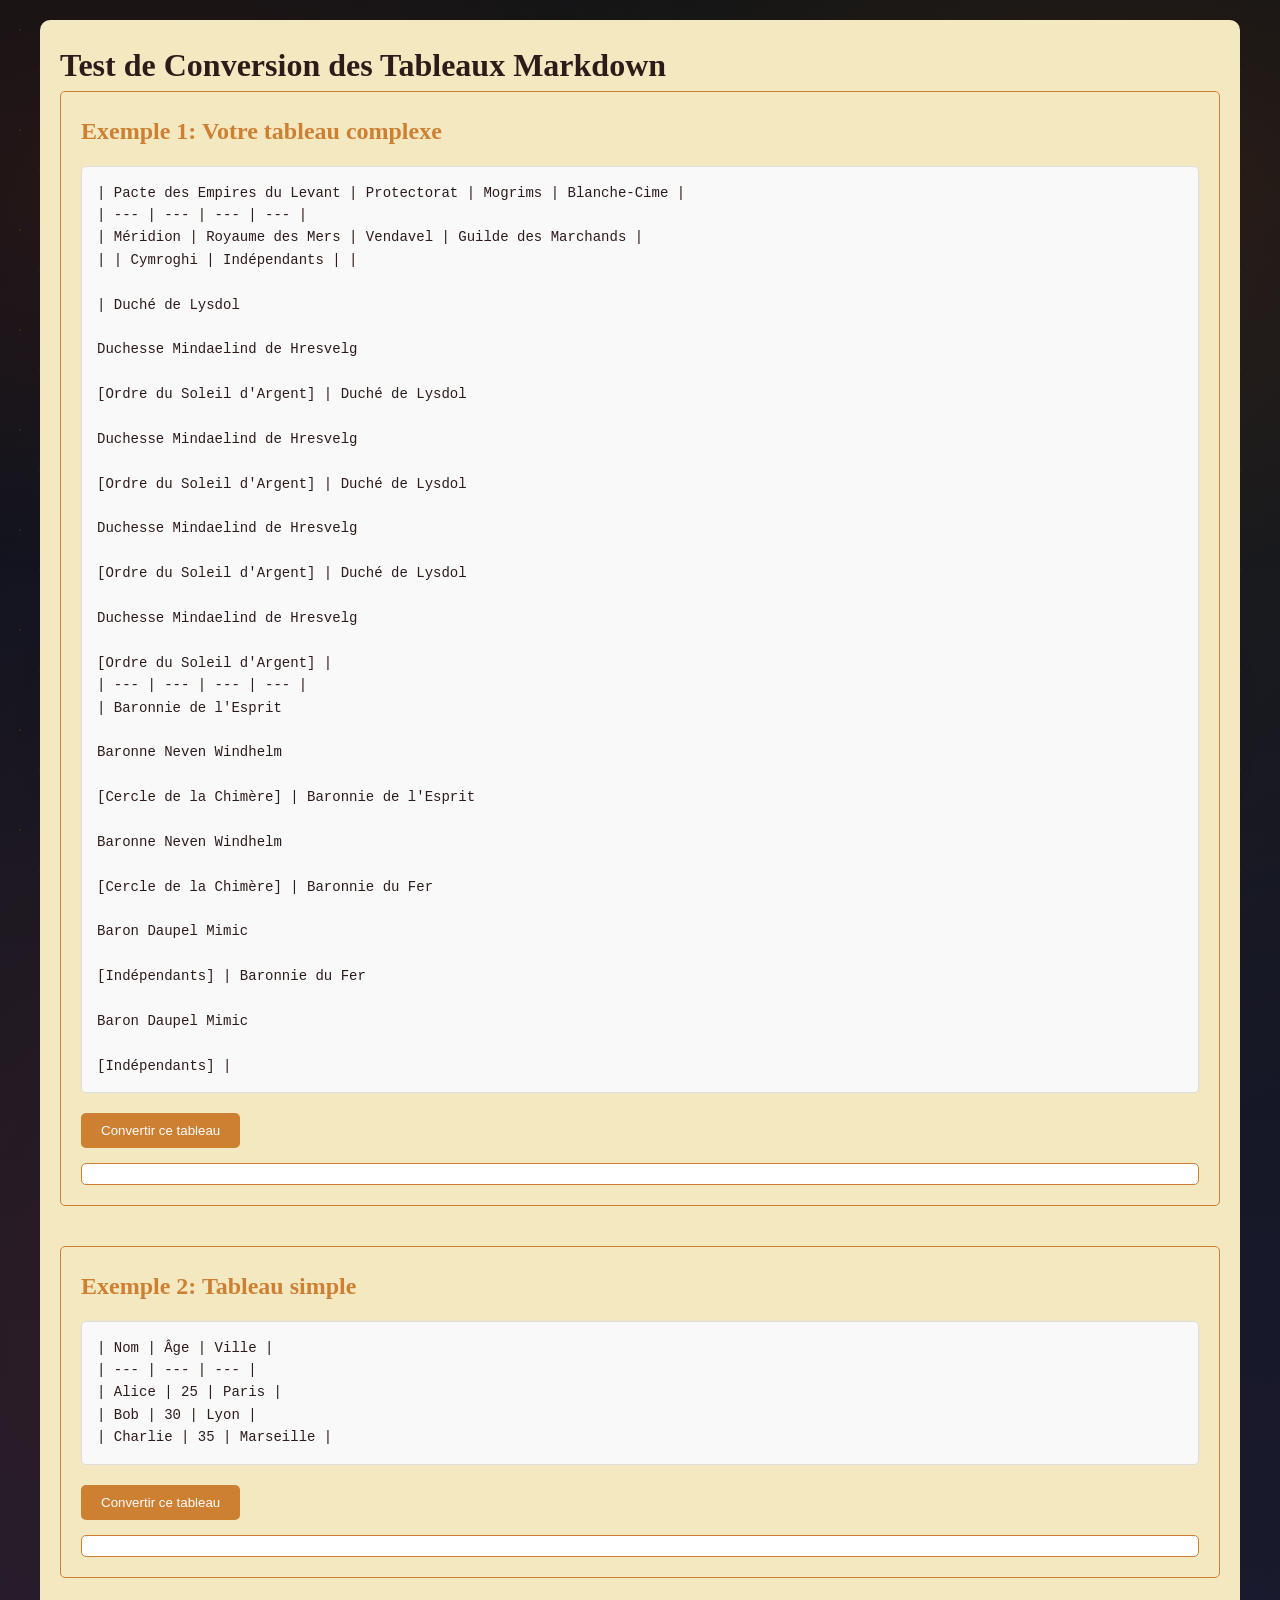
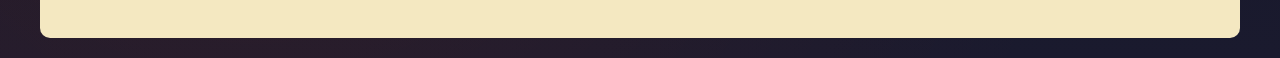
<file: test_table_conversion.html>
<!DOCTYPE html>
<html lang="fr">
<head>
    <meta charset="UTF-8">
    <meta name="viewport" content="width=device-width, initial-scale=1.0">
    <title>Test Conversion Tableau Markdown</title>
    <link rel="stylesheet" href="static/css/style.css">
    <style>
        body {
            padding: 20px;
            font-family: 'Crimson Text', serif;
        }
        .test-container {
            max-width: 1200px;
            margin: 0 auto;
            background: var(--parchment);
            padding: 20px;
            border-radius: 10px;
            color: var(--leather-dark);
        }
        .test-section {
            margin-bottom: 40px;
            padding: 20px;
            border: 1px solid var(--brass);
            border-radius: 5px;
        }
        h2 {
            color: var(--brass);
            margin-bottom: 15px;
        }
        .markdown-input {
            background: #f9f9f9;
            padding: 15px;
            border: 1px solid #ddd;
            border-radius: 5px;
            white-space: pre-wrap;
            font-family: 'Courier New', monospace;
            font-size: 14px;
            margin-bottom: 20px;
        }
        .html-output {
            border: 1px solid var(--brass);
            border-radius: 5px;
            padding: 10px;
            background: white;
        }
        button {
            background: var(--brass);
            color: white;
            border: none;
            padding: 10px 20px;
            border-radius: 5px;
            cursor: pointer;
            margin-bottom: 15px;
        }
        button:hover {
            background: var(--gold-dark);
        }
    </style>
</head>
<body>
    <div class="test-container">
        <h1>Test de Conversion des Tableaux Markdown</h1>
        
        <div class="test-section">
            <h2>Exemple 1: Votre tableau complexe</h2>
            <div class="markdown-input" id="markdown1">| Pacte des Empires du Levant | Protectorat | Mogrims | Blanche-Cime |
| --- | --- | --- | --- |
| Méridion | Royaume des Mers | Vendavel | Guilde des Marchands |
| | Cymroghi | Indépendants | |

| Duché de Lysdol

Duchesse Mindaelind de Hresvelg

[Ordre du Soleil d'Argent] | Duché de Lysdol

Duchesse Mindaelind de Hresvelg

[Ordre du Soleil d'Argent] | Duché de Lysdol

Duchesse Mindaelind de Hresvelg

[Ordre du Soleil d'Argent] | Duché de Lysdol

Duchesse Mindaelind de Hresvelg

[Ordre du Soleil d'Argent] |
| --- | --- | --- | --- |
| Baronnie de l'Esprit

Baronne Neven Windhelm

[Cercle de la Chimère] | Baronnie de l'Esprit

Baronne Neven Windhelm

[Cercle de la Chimère] | Baronnie du Fer

Baron Daupel Mimic

[Indépendants] | Baronnie du Fer

Baron Daupel Mimic

[Indépendants] |</div>
            <button onclick="convertTable(1)">Convertir ce tableau</button>
            <div class="html-output" id="output1"></div>
        </div>

        <div class="test-section">
            <h2>Exemple 2: Tableau simple</h2>
            <div class="markdown-input" id="markdown2">| Nom | Âge | Ville |
| --- | --- | --- |
| Alice | 25 | Paris |
| Bob | 30 | Lyon |
| Charlie | 35 | Marseille |</div>
            <button onclick="convertTable(2)">Convertir ce tableau</button>
            <div class="html-output" id="output2"></div>
        </div>
    </div>

    <script src="static/js/app.js"></script>
    <script>
        // Créer une instance simplifiée pour tester
        class TestConverter {
            convertMarkdownToHtml(rawText) {
                let html = rawText;
                
                // Nettoyer les caractères d'échappement
                html = html.replace(/\\n/g, '\n');
                html = html.replace(/\\t/g, '    ');
                
                // Convertir les tableaux Markdown AVANT tout le reste
                html = this.convertMarkdownTables(html);
                
                // Convertir les liens
                html = html.replace(/\[([^\]]+)\]\(([^)]+)\)/g, '<a href="$2" target="_blank">$1</a>');
                
                // Convertir les titres
                html = html.replace(/^# (.+)$/gm, '<h1>$1</h1>');
                html = html.replace(/^## (.+)$/gm, '<h2>$1</h2>');
                html = html.replace(/^### (.+)$/gm, '<h3>$1</h3>');
                
                // Pour ce test, on ne fait pas la conversion ligne par ligne
                // Convertir les paragraphes simples
                const lines = html.split('\n');
                const htmlLines = lines.map((line, index) => {
                    const trimmedLine = line.trim();
                    
                    if (trimmedLine === '') {
                        return '<br>';
                    }
                    
                    if (trimmedLine.startsWith('<table') || trimmedLine.startsWith('<thead') || 
                        trimmedLine.startsWith('<tbody') || trimmedLine.startsWith('<tr') || 
                        trimmedLine.startsWith('<th') || trimmedLine.startsWith('<td') ||
                        trimmedLine.startsWith('</table') || trimmedLine.startsWith('</thead') ||
                        trimmedLine.startsWith('</tbody') || trimmedLine.startsWith('</tr') ||
                        trimmedLine.startsWith('</th') || trimmedLine.startsWith('</td') ||
                        trimmedLine.includes('</table>')) {
                        return line;
                    }
                    
                    if (trimmedLine.startsWith('<h')) {
                        return line;
                    }
                    
                    if (trimmedLine) {
                        let formattedLine = line;
                        formattedLine = formattedLine.replace(/\*\*(.+?)\*\*/g, '<strong>$1</strong>');
                        formattedLine = formattedLine.replace(/\*(.+?)\*/g, '<em>$1</em>');
                        return `<p>${formattedLine}</p>`;
                    }
                    
                    return '<br>';
                });
                
                return htmlLines.join('\n');
            }
            
            convertMarkdownTables(text) {
                const lines = text.split('\n');
                const result = [];
                let i = 0;
                
                while (i < lines.length) {
                    const line = lines[i].trim();
                    
                    if (line.includes('|') && line.length > 1) {
                        let nextLine = '';
                        let separatorIndex = -1;
                        
                        for (let j = i + 1; j < Math.min(i + 4, lines.length); j++) {
                            const candidateLine = lines[j].trim();
                            if (candidateLine.includes('|') && (candidateLine.includes('---') || candidateLine.includes('--'))) {
                                nextLine = candidateLine;
                                separatorIndex = j;
                                break;
                            }
                        }
                        
                        if (separatorIndex !== -1) {
                            const tableLines = [];
                            
                            for (let k = i; k < separatorIndex; k++) {
                                if (lines[k].trim().includes('|')) {
                                    tableLines.push(lines[k]);
                                }
                            }
                            
                            let j = separatorIndex + 1;
                            while (j < lines.length) {
                                const tableLine = lines[j].trim();
                                if (tableLine.includes('|') && tableLine.length > 1) {
                                    tableLines.push(lines[j]);
                                    j++;
                                } else if (tableLine === '') {
                                    j++;
                                } else {
                                    break;
                                }
                            }
                            
                            if (tableLines.length > 0) {
                                const htmlTable = this.convertTableLinesToHtml(tableLines);
                                result.push(htmlTable);
                                i = j;
                            } else {
                                result.push(lines[i]);
                                i++;
                            }
                        } else {
                            result.push(lines[i]);
                            i++;
                        }
                    } else {
                        result.push(lines[i]);
                        i++;
                    }
                }
                
                return result.join('\n');
            }
            
            convertTableLinesToHtml(tableLines) {
                if (tableLines.length === 0) return '';
                
                let html = '<table class="markdown-table">\n';
                
                const headerLine = tableLines[0];
                const headers = this.parseTableRow(headerLine);
                
                if (headers.length > 0) {
                    html += '  <thead>\n    <tr>\n';
                    headers.forEach(header => {
                        html += `      <th>${header}</th>\n`;
                    });
                    html += '    </tr>\n  </thead>\n';
                }
                
                const bodyLines = tableLines.slice(1).filter(line => {
                    const trimmed = line.trim();
                    return trimmed.includes('|') && 
                           !trimmed.includes('---') && 
                           !trimmed.includes('--') &&
                           trimmed.length > 1;
                });
                
                if (bodyLines.length > 0) {
                    html += '  <tbody>\n';
                    bodyLines.forEach(line => {
                        const cells = this.parseTableRow(line);
                        if (cells.length > 0) {
                            html += '    <tr>\n';
                            cells.forEach(cell => {
                                html += `      <td>${cell}</td>\n`;
                            });
                            html += '    </tr>\n';
                        }
                    });
                    html += '  </tbody>\n';
                }
                
                html += '</table>';
                
                console.log('Tableau converti:', html);
                return html;
            }
            
            parseTableRow(line) {
                const cells = line.split('|')
                    .map(cell => cell.trim())
                    .filter((cell, index, array) => {
                        if (index === 0 || index === array.length - 1) {
                            return cell !== '';
                        }
                        return true;
                    });
                
                return cells;
            }
        }
        
        const converter = new TestConverter();
        
        function convertTable(testNumber) {
            const markdown = document.getElementById(`markdown${testNumber}`).textContent;
            const output = document.getElementById(`output${testNumber}`);
            
            console.log('Markdown input:', markdown);
            
            const html = converter.convertMarkdownToHtml(markdown);
            
            console.log('HTML output:', html);
            
            output.innerHTML = html;
        }
    </script>
</body>
</html>
</file>
<file: static/css/style.css>
/* Variables CSS pour la bibliothèque médiévale immersive */
:root {
    --library-bg: #0d1117;
    --wood-brown: #8b4513;
    --wood-dark: #654321;
    --wood-light: #a0522d;
    --parchment: #f4e8c1;
    --parchment-dark: #e8d7a8;
    --gold: #ffd700;
    --gold-dark: #b8860b;
    --brass: #cd7f32;
    --leather-brown: #4a2c2a;
    --leather-dark: #2e1b19;
    --text-primary: #e6ddd4;
    --text-secondary: #c9b99b;
    --text-accent: #ffd700;
    --fire-orange: #ff4500;
    --fire-red: #dc143c;
    --shadow-book: 0 4px 8px rgba(0, 0, 0, 0.4);
    --shadow-shelf: 0 2px 10px rgba(0, 0, 0, 0.6);
    --shadow-glow: 0 0 20px rgba(255, 215, 0, 0.3);
    --transition: all 0.4s cubic-bezier(0.4, 0, 0.2, 1);
    --book-width: 60px;
    --book-height: 180px;
    --scroll-width: 45px;
    --scroll-height: 140px;
}

/* Reset et base pour la bibliothèque */
* {
    margin: 0;
    padding: 0;
    box-sizing: border-box;
}

body {
    font-family: 'Crimson Text', serif;
    background: var(--library-bg);
    background-image: 
        radial-gradient(circle at 20% 80%, rgba(255, 69, 0, 0.1) 0%, transparent 50%),
        radial-gradient(circle at 80% 20%, rgba(255, 215, 0, 0.05) 0%, transparent 50%),
        linear-gradient(180deg, #0d1117 0%, #1a1a2e 100%);
    color: var(--text-primary);
    line-height: 1.6;
    overflow-x: hidden;
    min-height: 100vh;
    position: relative;
}

/* Effet de chandelles vacillantes */
body::before {
    content: '';
    position: fixed;
    top: 0;
    left: 0;
    width: 100%;
    height: 100%;
    background: 
        radial-gradient(ellipse at 10% 20%, rgba(255, 69, 0, 0.1) 0%, transparent 40%),
        radial-gradient(ellipse at 90% 20%, rgba(255, 69, 0, 0.08) 0%, transparent 40%),
        radial-gradient(ellipse at 30% 80%, rgba(255, 69, 0, 0.06) 0%, transparent 30%),
        radial-gradient(ellipse at 70% 80%, rgba(255, 69, 0, 0.04) 0%, transparent 30%);
    animation: candleFlicker 4s ease-in-out infinite alternate;
    z-index: -2;
    pointer-events: none;
}

/* Particules de poussière magique */
body::after {
    content: '';
    position: fixed;
    top: 0;
    left: 0;
    width: 100%;
    height: 100%;
    background: 
        radial-gradient(1px 1px at 20px 30px, rgba(255, 215, 0, 0.3), transparent),
        radial-gradient(1px 1px at 40px 70px, rgba(255, 215, 0, 0.2), transparent),
        radial-gradient(1px 1px at 90px 40px, rgba(255, 215, 0, 0.25), transparent),
        radial-gradient(1px 1px at 130px 80px, rgba(255, 215, 0, 0.15), transparent),
        radial-gradient(1px 1px at 160px 30px, rgba(255, 215, 0, 0.2), transparent);
    background-repeat: repeat;
    background-size: 200px 100px;
    animation: magicDust 25s linear infinite;
    z-index: -1;
    pointer-events: none;
}

@keyframes candleFlicker {
    0%, 100% { opacity: 1; }
    50% { opacity: 0.8; }
}

@keyframes magicDust {
    0% { transform: translateY(100vh) translateX(0); }
    100% { transform: translateY(-100px) translateX(20px); }
}

/* Container principal */
.app-container {
    display: flex;
    flex-direction: column;
    height: 100vh;
    position: relative;
}

/* Header de la bibliothèque */
.header {
    background: linear-gradient(180deg, var(--wood-brown) 0%, var(--wood-dark) 100%);
    border-bottom: 4px solid var(--brass);
    padding: 1.5rem 2rem;
    box-shadow: var(--shadow-shelf);
    position: sticky;
    top: 0;
    z-index: 1000;
    background-image: 
        repeating-linear-gradient(90deg, 
            transparent, 
            transparent 2px, 
            rgba(0, 0, 0, 0.1) 2px, 
            rgba(0, 0, 0, 0.1) 4px);
}

.header-content {
    display: flex;
    justify-content: space-between;
    align-items: center;
    max-width: 100%;
}

.app-title {
    font-family: 'Cinzel', serif;
    font-size: 2.2rem;
    font-weight: 700;
    color: var(--gold);
    text-shadow: 
        2px 2px 4px rgba(0, 0, 0, 0.8),
        0 0 10px rgba(255, 215, 0, 0.5);
    display: flex;
    align-items: center;
    gap: 1rem;
    letter-spacing: 2px;
}

.app-title i {
    font-size: 2rem;
    filter: drop-shadow(0 0 15px rgba(255, 215, 0, 0.7));
    animation: bookGlow 3s ease-in-out infinite alternate;
}

@keyframes bookGlow {
    0% { filter: drop-shadow(0 0 10px rgba(255, 215, 0, 0.5)); }
    100% { filter: drop-shadow(0 0 20px rgba(255, 215, 0, 0.8)); }
}

.header-controls {
    display: flex;
    align-items: center;
    gap: 1rem;
}

.document-count {
    background: var(--accent-bg);
    padding: 0.5rem 1rem;
    border-radius: var(--border-radius);
    border: 1px solid var(--border-color);
    font-weight: 600;
    color: var(--text-accent);
}

/* Main container - la grande bibliothèque avec onglets */
.main-container {
    display: flex;
    flex: 1;
    overflow: hidden;
    background: linear-gradient(180deg, var(--library-bg) 0%, #1a1a2e 100%);
}

/* Container des onglets médiévaux */
.tabs-container {
    display: flex;
    flex-direction: column;
    width: 100%;
    height: 100%;
    overflow: hidden;
}

/* Navigation des onglets - Style grimoire ancien */
.tab-navigation {
    display: flex;
    background: linear-gradient(180deg, var(--wood-brown) 0%, var(--wood-dark) 100%);
    border-bottom: 4px solid var(--brass);
    padding: 0 2rem;
    position: relative;
    box-shadow: 
        inset 0 -2px 0 rgba(0, 0, 0, 0.3),
        0 4px 8px rgba(0, 0, 0, 0.4);
    background-image: 
        repeating-linear-gradient(90deg, 
            transparent, 
            transparent 2px, 
            rgba(0, 0, 0, 0.1) 2px, 
            rgba(0, 0, 0, 0.1) 4px);
}

/* Boutons d'onglets - Style parchemin magique */
.tab-button {
    position: relative;
    background: linear-gradient(180deg, var(--parchment) 0%, var(--parchment-dark) 100%);
    border: none;
    padding: 1rem 2rem;
    margin: 0.5rem 0.25rem 0;
    border-radius: 15px 15px 0 0;
    font-family: 'Cinzel', serif;
    font-size: 1.1rem;
    font-weight: 600;
    color: var(--wood-dark);
    cursor: pointer;
    transition: var(--transition);
    display: flex;
    align-items: center;
    gap: 0.75rem;
    min-width: 150px;
    justify-content: center;
    box-shadow: 
        0 -2px 8px rgba(0, 0, 0, 0.2),
        inset 0 1px 0 rgba(255, 255, 255, 0.3);
    border-bottom: 3px solid transparent;
    overflow: hidden;
}

.tab-button::before {
    content: '';
    position: absolute;
    top: 0;
    left: 0;
    right: 0;
    bottom: 0;
    background: 
        radial-gradient(circle at 30% 30%, rgba(205, 127, 50, 0.1) 0%, transparent 50%),
        radial-gradient(circle at 70% 70%, rgba(255, 215, 0, 0.05) 0%, transparent 50%);
    transition: var(--transition);
    z-index: -1;
}

.tab-button:hover::before {
    background: 
        radial-gradient(circle at 30% 30%, rgba(205, 127, 50, 0.2) 0%, transparent 50%),
        radial-gradient(circle at 70% 70%, rgba(255, 215, 0, 0.1) 0%, transparent 50%);
}

.tab-button.active {
    background: linear-gradient(180deg, var(--gold) 0%, var(--gold-dark) 100%);
    color: var(--wood-dark);
    border-bottom: 3px solid var(--brass);
    box-shadow: 
        0 -4px 12px rgba(255, 215, 0, 0.4),
        inset 0 1px 0 rgba(255, 255, 255, 0.4),
        0 0 20px rgba(255, 215, 0, 0.3);
    transform: translateY(-2px);
}

.tab-button.active .tab-glow {
    opacity: 1;
}

.tab-icon {
    font-size: 1.2rem;
    transition: var(--transition);
}

.tab-button:hover .tab-icon {
    transform: scale(1.1);
    filter: drop-shadow(0 0 5px rgba(255, 215, 0, 0.5));
}

.tab-button.active .tab-icon {
    filter: drop-shadow(0 0 8px rgba(255, 215, 0, 0.8));
    animation: iconGlow 2s ease-in-out infinite alternate;
}

@keyframes iconGlow {
    0% { filter: drop-shadow(0 0 8px rgba(255, 215, 0, 0.8)); }
    100% { filter: drop-shadow(0 0 15px rgba(255, 215, 0, 1)); }
}

.tab-text {
    transition: var(--transition);
    text-shadow: 1px 1px 2px rgba(0, 0, 0, 0.3);
}

.tab-button.active .tab-text {
    text-shadow: 
        1px 1px 2px rgba(0, 0, 0, 0.5),
        0 0 8px rgba(255, 215, 0, 0.6);
}

.tab-glow {
    position: absolute;
    top: 0;
    left: 0;
    right: 0;
    bottom: 0;
    background: radial-gradient(ellipse at center, rgba(255, 215, 0, 0.2) 0%, transparent 70%);
    opacity: 0;
    transition: var(--transition);
    pointer-events: none;
    z-index: -1;
}

/* Indicateur d'onglet actif */
.tab-indicator {
    position: absolute;
    bottom: 0;
    height: 4px;
    background: linear-gradient(90deg, var(--gold) 0%, var(--brass) 50%, var(--gold) 100%);
    transition: var(--transition);
    box-shadow: 0 0 10px rgba(255, 215, 0, 0.8);
    border-radius: 2px 2px 0 0;
}

/* Contenu des onglets */
.tab-content {
    flex: 1;
    overflow: hidden;
    position: relative;
    background: linear-gradient(180deg, var(--library-bg) 0%, #1a1a2e 100%);
}

/* Panels individuels des onglets */
.tab-pane {
    position: absolute;
    top: 0;
    left: 0;
    right: 0;
    bottom: 0;
    opacity: 0;
    transform: translateX(0);
    transition: opacity 0.4s ease-in-out, transform 0.4s ease-in-out;
    display: flex;
    flex-direction: column;
    overflow: hidden;
    background: linear-gradient(180deg, var(--leather-brown) 0%, var(--leather-dark) 100%);
    background-image: 
        repeating-linear-gradient(0deg, 
            transparent, 
            transparent 3px, 
            rgba(0, 0, 0, 0.1) 3px, 
            rgba(0, 0, 0, 0.1) 6px);
    visibility: hidden;
    z-index: 0;
}

.tab-pane.active {
    opacity: 1;
    transform: translateX(0);
    visibility: visible;
    z-index: 1;
}

.tab-pane.fade-in {
    opacity: 1;
    transform: translateX(0);
    visibility: visible;
    z-index: 1;
}

.tab-pane.fade-out {
    opacity: 0;
    transform: translateX(0);
    visibility: hidden;
    z-index: 0;
}

/* Header des onglets */
.tab-header {
    padding: 2rem;
    background: linear-gradient(180deg, var(--wood-brown) 0%, var(--wood-dark) 100%);
    border-bottom: 3px solid var(--brass);
    display: flex;
    justify-content: space-between;
    align-items: center;
    box-shadow: 
        inset 0 -2px 0 rgba(0, 0, 0, 0.3),
        0 4px 8px rgba(0, 0, 0, 0.4);
}

.tab-header h2 {
    font-family: 'Cinzel', serif;
    font-size: 1.8rem;
    font-weight: 700;
    color: var(--gold);
    text-shadow: 
        2px 2px 4px rgba(0, 0, 0, 0.8),
        0 0 10px rgba(255, 215, 0, 0.5);
    display: flex;
    align-items: center;
    gap: 1rem;
}

.tab-header h2 i {
    filter: drop-shadow(0 0 8px rgba(255, 215, 0, 0.7));
}

/* Contenu spécifique des onglets */
#sage-tab .chat-messages {
    flex: 1;
    overflow-y: auto;
    padding: 1.5rem;
    background: rgba(0, 0, 0, 0.2);
    margin: 0;
}

#sage-tab .chat-input-container {
    padding: 1.5rem;
    background: var(--leather-dark);
    border-top: 2px solid var(--brass);
}

#search-tab .search-results {
    flex: 1;
    overflow-y: auto;
    padding: 1.5rem;
    background: rgba(0, 0, 0, 0.2);
}

#library-tab .document-nav {
    flex: 1;
    overflow-y: auto;
    padding: 1.5rem;
    background: rgba(0, 0, 0, 0.2);
}

/* Styles pour les contrôles dans les headers */
.tab-header .document-controls {
    display: flex;
    flex-direction: row;
    gap: 1rem;
    align-items: stretch;
}

.tab-header .document-controls > div:first-child {
    display: flex;
    align-items: center;
    gap: 1rem;
    flex-wrap: wrap;
}

/* Barre de recherche de bibliothèque */
.library-search-box {
    display: flex;
    align-items: center;
    position: relative;
    flex: 1;
    min-width: 300px;
}

.library-search-input {
    flex: 1;
    background: linear-gradient(135deg, var(--parchment) 0%, var(--parchment-dark) 100%);
    border: 2px solid var(--brass);
    border-radius: 25px;
    padding: 0.8rem 1rem;
    color: var(--leather-dark);
    font-family: 'Crimson Text', serif;
    transition: var(--transition);
    box-shadow: inset 0 2px 5px rgba(0, 0, 0, 0.1);
}

.library-search-input:focus {
    outline: none;
    border-color: var(--gold);
    box-shadow: 
        inset 0 2px 5px rgba(0, 0, 0, 0.1),
        0 0 0 3px rgba(255, 215, 0, 0.2);
    background: #fff;
}

.library-search-input::placeholder {
    color: var(--wood-brown);
    font-style: italic;
}

/* Bouton effacer recherche */
.btn.btn-clear {
    position: absolute;
    right: 8px;
    top: 50%;
    transform: translateY(-50%);
    background: transparent;
    border: none;
    color: var(--wood-brown);
    padding: 4px;
    border-radius: 50%;
    cursor: pointer;
    transition: var(--transition);
    font-size: 0.8rem;
}

.btn.btn-clear:hover {
    background: rgba(0, 0, 0, 0.1);
    color: var(--leather-dark);
}

/* Contrôles de tri */
.library-sort-controls {
    display: flex;
    align-items: center;
    gap: 0.5rem;
    white-space: nowrap;
}

.library-sort-controls label {
    color: var(--text-secondary);
    font-size: 0.9rem;
    font-weight: 600;
}

.sort-select {
    background: linear-gradient(135deg, var(--parchment) 0%, var(--parchment-dark) 100%);
    border: 2px solid var(--brass);
    border-radius: 15px;
    padding: 0.5rem 0.8rem;
    color: var(--leather-dark);
    font-family: 'Crimson Text', serif;
    transition: var(--transition);
    cursor: pointer;
    min-width: 150px;
}

.sort-select:focus {
    outline: none;
    border-color: var(--gold);
    box-shadow: 0 0 0 3px rgba(255, 215, 0, 0.2);
}

.sort-select option {
    background: var(--parchment);
    color: var(--leather-dark);
    padding: 0.5rem;
}

.tab-header .document-count {
    background: rgba(0, 0, 0, 0.3);
    padding: 0.5rem 1rem;
    border-radius: 25px;
    border: 1px solid var(--brass);
    font-weight: 600;
    color: var(--gold);
    font-size: 0.9rem;
    white-space: nowrap;
}

#filteredCount {
    color: var(--text-accent);
    font-style: italic;
}

/* Contrôles de tri pour la recherche */
.search-controls {
    display: flex;
    align-items: center;
    gap: 1rem;
    flex-wrap: wrap;
    margin-top: 0.5rem;
}

.search-sort-controls {
    display: flex;
    align-items: center;
    gap: 0.5rem;
    white-space: nowrap;
}

.search-sort-controls label {
    color: var(--text-secondary);
    font-size: 0.9rem;
    font-weight: 600;
}

/* Ajustements responsives pour les onglets */
@media (max-width: 768px) {
    .tab-navigation {
        padding: 0 1rem;
    }
    
    .tab-button {
        min-width: 120px;
        padding: 0.75rem 1.5rem;
        font-size: 1rem;
    }
    
    .tab-header {
        padding: 1.5rem;
        flex-direction: row;
        gap: 1rem;
        align-items: flex-start;
    }
    
    .tab-header h2 {
        font-size: 1.5rem;
    }
}

/* Ajout d'étagères en arrière-plan */
.right-panel::before {
    content: '';
    position: absolute;
    top: 0;
    left: 0;
    right: 0;
    bottom: 0;
    background-image: 
        linear-gradient(0deg, var(--wood-brown) 0px, var(--wood-brown) 8px, transparent 8px, transparent 100px),
        linear-gradient(0deg, var(--wood-brown) 200px, var(--wood-brown) 208px, transparent 208px, transparent 300px),
        linear-gradient(0deg, var(--wood-brown) 400px, var(--wood-brown) 408px, transparent 408px, transparent 500px);
    background-size: 100% 500px;
    z-index: 1;
    pointer-events: none;
    opacity: 0.3;
}

/* Styles pour l'onglet recherche par mots-clés */
#keyword-search-tab .search-results {
    flex: 1;
    overflow-y: auto;
    padding: 1.5rem;
    background: rgba(0, 0, 0, 0.2);
}

.keyword-search-filters {
    display: flex;
    flex-direction: column;
    gap: 0.5rem;
    margin-left: 1rem;
}

.keyword-search-filters label {
    display: flex;
    align-items: center;
    gap: 0.5rem;
    color: var(--parchment);
    font-size: 0.9rem;
    cursor: pointer;
    transition: color 0.3s ease;
}

.keyword-search-filters label:hover {
    color: var(--gold);
}

.keyword-search-filters input[type="checkbox"] {
    accent-color: var(--brass);
    width: 16px;
    height: 16px;
}

.context-info {
    display: flex;
    align-items: center;
    gap: 0.5rem;
    margin-left: 1rem;
    padding: 0.5rem 1rem;
    background: rgba(255, 215, 0, 0.1);
    border: 1px solid var(--brass);
    border-radius: 6px;
}

.context-info i {
    color: var(--brass);
    font-size: 0.9rem;
}

.context-info span {
    color: var(--parchment);
    font-size: 0.85rem;
    font-style: italic;
}

.keyword-result-item {
    background: var(--leather-brown);
    border: 2px solid var(--brass);
    border-radius: 10px;
    padding: 1.5rem;
    margin-bottom: 1rem;
    cursor: pointer;
    transition: all 0.3s ease;
    position: relative;
    overflow: hidden;
}

.keyword-result-item::before {
    content: '';
    position: absolute;
    top: 0;
    left: 0;
    right: 0;
    height: 4px;
    background: linear-gradient(90deg, var(--gold), var(--brass), var(--gold));
    transform: translateX(-100%);
    transition: transform 0.3s ease;
}

.keyword-result-item:hover::before {
    transform: translateX(0);
}

.keyword-result-item:hover {
    background: var(--leather-dark);
    border-color: var(--gold);
    transform: translateY(-2px);
    box-shadow: 0 8px 25px rgba(184, 134, 11, 0.3);
}

.keyword-result-header {
    display: flex;
    justify-content: space-between;
    align-items: flex-start;
    margin-bottom: 1rem;
}

.keyword-result-document {
    color: var(--gold);
    font-weight: 600;
    font-size: 1.1rem;
    text-shadow: 1px 1px 2px rgba(0, 0, 0, 0.5);
}

.keyword-result-matches {
    background: var(--brass);
    color: var(--leather-dark);
    padding: 0.3rem 0.6rem;
    border-radius: 15px;
    font-size: 0.8rem;
    font-weight: 600;
}

.keyword-result-context {
    color: var(--parchment);
    line-height: 1.6;
    margin-bottom: 0.5rem;
    font-family: 'Crimson Text', serif;
}

.keyword-highlight {
    background: var(--gold);
    color: var(--leather-dark);
    padding: 0.1rem 0.2rem;
    border-radius: 3px;
    font-weight: 600;
    box-shadow: 0 1px 3px rgba(0, 0, 0, 0.3);
}

/* Styles pour les surlignages de mots-clés dans les documents ouverts */
.keyword-text-highlight {
    padding: 0.2rem 0.3rem;
    border-radius: 4px;
    font-weight: 600;
    transition: all 0.3s ease;
    position: relative;
}

.keyword-text-highlight.primary {
    background: var(--fire-orange);
    color: #fff;
    box-shadow: 0 0 10px rgba(255, 69, 0, 0.5);
    animation: keywordPulse 2s ease-in-out infinite;
}

.keyword-text-highlight.secondary {
    background: var(--gold);
    color: var(--leather-dark);
    box-shadow: 0 0 8px rgba(255, 215, 0, 0.4);
}

.keyword-line-highlight {
    background: rgba(255, 215, 0, 0.1) !important;
    border-left: 4px solid var(--gold) !important;
    padding-left: 1rem !important;
    animation: lineHighlightFade 3s ease-out forwards;
}

@keyframes keywordPulse {
    0%, 100% { transform: scale(1); opacity: 1; }
    50% { transform: scale(1.05); opacity: 0.9; }
}

@keyframes lineHighlightFade {
    0% { 
        background: rgba(255, 215, 0, 0.3);
        border-left-color: var(--fire-orange);
    }
    100% { 
        background: rgba(255, 215, 0, 0.1);
        border-left-color: var(--gold);
    }
}

.keyword-result-line {
    color: var(--brass);
    font-size: 0.85rem;
    font-style: italic;
    text-align: right;
    margin-top: 0.5rem;
}

/* Animation pour les résultats de recherche par mots-clés */
.keyword-result-item {
    opacity: 0;
    animation: keywordResultSlide 0.5s ease-out forwards;
}

@keyframes keywordResultSlide {
    from {
        opacity: 0;
        transform: translateX(-30px) scale(0.95);
    }
    to {
        opacity: 1;
        transform: translateX(0) scale(1);
    }
}

/* Section chat dans le style parchemin ancien */
.chat-section {
    flex: 1;
    display: flex;
    flex-direction: column;
    min-height: 0;
    border-bottom: 3px solid var(--brass);
    background: linear-gradient(135deg, var(--parchment) 0%, var(--parchment-dark) 100%);
    border-radius: 15px 15px 0 0;
    margin: 10px;
    box-shadow: 
        inset 0 4px 8px rgba(0, 0, 0, 0.1),
        0 4px 15px rgba(0, 0, 0, 0.3);
}

.chat-header {
    padding: 1rem;
    background: linear-gradient(135deg, var(--leather-brown) 0%, var(--leather-dark) 100%);
    border-bottom: 2px solid var(--brass);
    display: flex;
    justify-content: space-between;
    align-items: center;
    border-radius: 15px 15px 0 0;
}

.chat-header h3 {
    font-family: 'Cinzel', serif;
    color: var(--gold);
    display: flex;
    align-items: center;
    gap: 0.5rem;
    text-shadow: 2px 2px 4px rgba(0, 0, 0, 0.6);
}

.chat-messages {
    flex: 1;
    overflow-y: auto;
    padding: 1rem;
    display: flex;
    flex-direction: column;
    gap: 1rem;
    min-height: 0;
    background: var(--parchment);
}

.message {
    display: flex;
    flex-direction: column;
    gap: 0.5rem;
    animation: messageSlide 0.5s ease-out;
}

@keyframes messageSlide {
    from {
        opacity: 0;
        transform: translateX(-30px) scale(0.9);
    }
    to {
        opacity: 1;
        transform: translateX(0) scale(1);
    }
}

.message-content {
    padding: 1rem;
    border-radius: 15px;
    line-height: 1.6;
    position: relative;
    font-family: 'Crimson Text', serif;
    box-shadow: 0 3px 10px rgba(0, 0, 0, 0.2);
}

.ai-message .message-content {
    background: linear-gradient(135deg, var(--leather-brown) 0%, var(--leather-dark) 100%);
    border: 2px solid var(--brass);
    color: var(--parchment);
    margin-right: 2rem;
    position: relative;
}

.ai-message .message-content::before {
    content: '';
    position: absolute;
    top: 50%;
    left: -10px;
    transform: translateY(-50%);
    width: 0;
    height: 0;
    border-style: solid;
    border-width: 8px 10px 8px 0;
    border-color: transparent var(--leather-dark) transparent transparent;
}

.human-message .message-content {
    background: linear-gradient(135deg, #f4e8c1 0%, #e8d7a8 100%);
    border: 2px solid var(--gold-dark);
    color: var(--leather-dark);
    margin-left: 2rem;
    align-self: flex-end;
}

.human-message .message-content::after {
    content: '';
    position: absolute;
    top: 50%;
    right: -10px;
    transform: translateY(-50%);
    width: 0;
    height: 0;
    border-style: solid;
    border-width: 8px 0 8px 10px;
    border-color: transparent transparent transparent #e8d7a8;
}

.ai-message .message-content i {
    color: var(--gold);
    margin-right: 0.5rem;
    filter: drop-shadow(0 0 5px rgba(255, 215, 0, 0.4));
}

.chat-input-container {
    padding: 1rem;
    background: linear-gradient(135deg, var(--leather-brown) 0%, var(--leather-dark) 100%);
    border-radius: 0 0 15px 15px;
}

/* Section résultats de recherche */
.search-results-section {
    flex: 1;
    display: flex;
    flex-direction: column;
    min-height: 0;
    background: linear-gradient(135deg, var(--parchment) 0%, var(--parchment-dark) 100%);
    border-radius: 15px;
    margin: 10px;
    box-shadow: 
        inset 0 4px 8px rgba(0, 0, 0, 0.1),
        0 4px 15px rgba(0, 0, 0, 0.3);
}

.results-header {
    padding: 1rem;
    background: linear-gradient(135deg, var(--leather-brown) 0%, var(--leather-dark) 100%);
    border-bottom: 2px solid var(--brass);
    border-radius: 15px 15px 0 0;
}

.results-header h3 {
    font-family: 'Cinzel', serif;
    color: var(--gold);
    margin-bottom: 1rem;
    display: flex;
    align-items: center;
    gap: 0.5rem;
    text-shadow: 2px 2px 4px rgba(0, 0, 0, 0.6);
}

.search-results {
    flex: 1;
    overflow-y: auto;
    padding: 1rem;
    min-height: 0;
    background: var(--parchment);
}

.search-result-item {
    background: linear-gradient(135deg, var(--leather-brown) 0%, var(--leather-dark) 100%);
    border: 2px solid var(--brass);
    border-radius: 12px;
    padding: 1rem;
    margin-bottom: 1rem;
    cursor: pointer;
    transition: var(--transition);
    position: relative;
    color: var(--parchment);
}

.search-result-item:hover {
    background: linear-gradient(135deg, var(--brass) 0%, var(--gold-dark) 100%);
    border-color: var(--gold);
    box-shadow: var(--shadow-glow);
    transform: translateY(-3px) scale(1.02);
    color: var(--library-bg);
}

.result-document {
    font-weight: 600;
    color: var(--gold);
    margin-bottom: 0.5rem;
    font-family: 'Cinzel', serif;
}

.result-extract {
    color: var(--parchment);
    margin-bottom: 0.5rem;
    line-height: 1.5;
}

.search-result-item:hover .result-extract {
    color: var(--library-bg);
}

.result-meta {
    display: flex;
    justify-content: space-between;
    align-items: center;
    font-size: 0.8rem;
    color: var(--text-secondary);
}

.relevance-score {
    background: var(--gold);
    color: var(--library-bg);
    padding: 0.2rem 0.5rem;
    border-radius: 20px;
    font-weight: 600;
    font-size: 0.7rem;
    box-shadow: 0 2px 6px rgba(0, 0, 0, 0.3);
}

.no-results {
    text-align: center;
    color: var(--leather-dark);
    padding: 2rem;
}

.no-results i {
    font-size: 3rem;
    color: var(--brass);
    margin-bottom: 1rem;
    display: block;
    filter: drop-shadow(0 0 10px rgba(205, 127, 50, 0.4));
}

/* Message aucun document trouvé (pour le filtrage) */
.no-documents {
    text-align: center;
    color: var(--text-secondary);
    padding: 3rem 2rem;
    margin: 2rem;
    background: rgba(0, 0, 0, 0.2);
    border: 2px dashed var(--brass);
    border-radius: 15px;
}

.no-documents i {
    font-size: 3rem;
    color: var(--brass);
    margin-bottom: 1rem;
    display: block;
    filter: drop-shadow(0 0 10px rgba(205, 127, 50, 0.4));
    animation: pulse 2s infinite ease-in-out;
}

.no-documents p {
    font-style: italic;
    font-size: 1.1rem;
}

@keyframes pulse {
    0%, 100% { opacity: 0.7; }
    50% { opacity: 1; }
}

/* Document panel - Header des documents */
.document-header {
    padding: 1rem 2rem;
    background: linear-gradient(135deg, var(--wood-brown) 0%, var(--wood-dark) 100%);
    border-bottom: 3px solid var(--brass);
    display: flex;
    justify-content: space-between;
    align-items: center;
    box-shadow: var(--shadow-shelf);
    position: relative;
    z-index: 2;
    background-image: 
        repeating-linear-gradient(90deg, 
            transparent, 
            transparent 2px, 
            rgba(0, 0, 0, 0.1) 2px, 
            rgba(0, 0, 0, 0.1) 4px);
}

.document-header h3 {
    font-family: 'Cinzel', serif;
    color: var(--gold);
    display: flex;
    align-items: center;
    gap: 0.5rem;
    text-shadow: 2px 2px 4px rgba(0, 0, 0, 0.6);
    font-size: 1.4rem;
}

/* Navigation des documents - Bibliothèque avec livres et parchemins */
.document-nav {
    background: linear-gradient(180deg, var(--wood-light) 0%, var(--wood-brown) 100%);
    border-bottom: 3px solid var(--brass);
    max-height: none;
    overflow-y: auto;
    padding: 20px;
    position: relative;
    z-index: 2;
}

.nav-section h4 {
    padding: 1rem;
    background: linear-gradient(135deg, var(--brass) 0%, var(--gold-dark) 100%);
    color: var(--library-bg);
    font-family: 'Cinzel', serif;
    display: flex;
    align-items: center;
    gap: 0.5rem;
    border-radius: 8px;
    margin-bottom: 20px;
    text-shadow: 1px 1px 2px rgba(0, 0, 0, 0.5);
    box-shadow: var(--shadow-book);
}

/* Container pour les étagères de livres - Style réaliste */
.document-tree {
    display: grid;
    grid-template-columns: repeat(auto-fill, minmax(var(--book-width), 1fr));
    gap: 2px;
    padding: 25px 15px 15px;
    background: linear-gradient(180deg, 
        #3d2f2a 0%, 
        #2e201c 30%, 
        #1a100e 70%, 
        #0f0a09 100%);
    border-radius: 8px;
    box-shadow: 
        inset 0 8px 16px rgba(0, 0, 0, 0.5),
        inset 0 -4px 8px rgba(0, 0, 0, 0.3),
        0 4px 16px rgba(0, 0, 0, 0.4);
    position: relative;
    min-height: 220px;
    border: 2px solid #2e201c;
}

/* Effet d'étagère en bois - Plus réaliste */
.document-tree::before {
    content: '';
    position: absolute;
    bottom: -3px;
    left: -2px;
    right: -2px;
    height: 6px;
    background: linear-gradient(180deg, 
        #4a3428 0%, 
        #3d2a1f 30%, 
        #2e1f16 70%, 
        #1f150e 100%);
    border-radius: 0 0 8px 8px;
    box-shadow: 
        0 2px 4px rgba(0, 0, 0, 0.3),
        inset 0 1px 2px rgba(139, 69, 19, 0.2);
}

/* Grain du bois de l'étagère */
.document-tree::after {
    content: '';
    position: absolute;
    top: 0;
    left: 0;
    right: 0;
    bottom: 0;
    background-image: 
        repeating-linear-gradient(90deg, 
            transparent, 
            transparent 3px, 
            rgba(0, 0, 0, 0.1) 3px, 
            rgba(0, 0, 0, 0.1) 6px,
            transparent 6px,
            transparent 12px),
        repeating-linear-gradient(0deg, 
            transparent, 
            transparent 20px, 
            rgba(139, 69, 19, 0.05) 20px, 
            rgba(139, 69, 19, 0.05) 22px);
    pointer-events: none;
    border-radius: 8px;
}

/* Styles pour les dossiers de documents */
.document-folder {
    margin-bottom: 1.5rem;
}

.folder-header {
    display: flex;
    align-items: center;
    gap: 0.5rem;
    padding: 0.8rem 1rem;
    background: linear-gradient(135deg, var(--wood-brown) 0%, var(--wood-dark) 100%);
    border-radius: 8px;
    margin-bottom: 0.8rem;
    border: 1px solid var(--brass);
    box-shadow: var(--shadow-shelf);
    cursor: pointer;
    transition: var(--transition);
}

.folder-header:hover {
    background: linear-gradient(135deg, var(--wood-light) 0%, var(--wood-brown) 100%);
    box-shadow: var(--shadow-glow);
}

.folder-header i {
    color: var(--gold);
    font-size: 1.1rem;
}

.folder-name {
    font-weight: 600;
    color: var(--text-primary);
    font-size: 1rem;
    flex: 1;
}

.folder-count {
    color: var(--text-secondary);
    font-size: 0.9rem;
    background: rgba(0, 0, 0, 0.3);
    padding: 0.2rem 0.6rem;
    border-radius: 12px;
    border: 1px solid var(--brass);
}

.folder-documents {
    display: flex;
    flex-wrap: wrap;
    gap: 1rem;
    padding: 0 1rem;
}

/* Message aucun document trouvé */
.no-documents {
    text-align: center;
    padding: 3rem 2rem;
    color: var(--text-secondary);
    background: rgba(0, 0, 0, 0.2);
    border-radius: 12px;
    border: 2px dashed var(--brass);
}

.no-documents i {
    font-size: 3rem;
    color: var(--brass);
    margin-bottom: 1rem;
    display: block;
    opacity: 0.7;
}

.no-documents p {
    font-size: 1.1rem;
    font-style: italic;
}

.document-item {
    opacity: 0;
}

/* Style pour les livres (fichiers longs) - Design réaliste dark fantasy */
.document-item.book {
    width: var(--book-width);
    height: var(--book-height);
    background: linear-gradient(135deg, 
        #2d1b1b 0%, 
        #3d2626 20%, 
        #4a2f2f 50%, 
        #3d2626 80%, 
        #2d1b1b 100%);
    border: 1px solid #1a1a1a;
    border-left: 3px solid var(--brass);
    border-radius: 0 3px 3px 0;
    cursor: pointer;
    transition: var(--transition);
    position: relative;
    display: flex;
    flex-direction: column;
    justify-content: space-between;
    align-items: center;
    padding: 8px 4px;
    box-shadow: 
        2px 0 8px rgba(0, 0, 0, 0.4),
        inset -1px 0 2px rgba(0, 0, 0, 0.3),
        inset 1px 0 1px rgba(255, 255, 255, 0.1);
    transform-origin: bottom center;
    overflow: hidden;
    z-index: 9;
    opacity: 1;
}

/* Variations de couleurs pour les livres - Tons sombres et réalistes */
.document-item.book:nth-child(2n) {
    background: linear-gradient(135deg, #1a2b1a 0%, #243324 20%, #2d402d 50%, #243324 80%, #1a2b1a 100%);
    border-left-color: #4a5c4a;
}

.document-item.book:nth-child(3n) {
    background: linear-gradient(135deg, #2a1a2b 0%, #342433 20%, #402d40 50%, #342433 80%, #2a1a2b 100%);
    border-left-color: #5c4a5c;
}

.document-item.book:nth-child(4n) {
    background: linear-gradient(135deg, #2b2a1a 0%, #333324 20%, #40402d 50%, #333324 80%, #2b2a1a 100%);
    border-left-color: var(--brass);
}

.document-item.book:nth-child(5n) {
    background: linear-gradient(135deg, #1a2b2b 0%, #243333 20%, #2d4040 50%, #243333 80%, #1a2b2b 100%);
    border-left-color: #4a5c5c;
}

.document-item.book:nth-child(6n) {
    background: linear-gradient(135deg, #2b1a1a 0%, #332424 20%, #402d2d 50%, #332424 80%, #2b1a1a 100%);
    border-left-color: #5c4a4a;
}

/* Titre sur la tranche du livre - Style élégant */
.book .doc-name {
    font-family: 'Cinzel', serif;
    font-size: 9px;
    font-weight: 600;
    color: var(--parchment);
    text-shadow: 1px 1px 2px rgba(0, 0, 0, 0.9);
    writing-mode: vertical-rl;
    text-orientation: mixed;
    text-align: center;
    line-height: 1.1;
    max-height: 140px;
    overflow: hidden;
    letter-spacing: 0.5px;
    text-transform: uppercase;
    opacity: 1;
}

/* Effet de dorure sur la tranche - Plus subtil */
.book::before {
    content: '';
    position: absolute;
    top: 6px;
    bottom: 6px;
    left: 1px;
    width: 1px;
    background: linear-gradient(180deg, 
        rgba(205, 127, 50, 0.8) 0%, 
        rgba(139, 69, 19, 0.6) 30%, 
        rgba(205, 127, 50, 0.8) 50%, 
        rgba(139, 69, 19, 0.6) 70%, 
        rgba(205, 127, 50, 0.8) 100%);
    border-radius: 0.5px;
}

/* Effet de texture cuir */
.book::after {
    content: '';
    position: absolute;
    top: 0;
    left: 0;
    right: 0;
    bottom: 0;
    background-image: 
        repeating-linear-gradient(45deg, 
            transparent, 
            transparent 1px, 
            rgba(0, 0, 0, 0.05) 1px, 
            rgba(0, 0, 0, 0.05) 2px),
        repeating-linear-gradient(-45deg, 
            transparent, 
            transparent 1px, 
            rgba(255, 255, 255, 0.02) 1px, 
            rgba(255, 255, 255, 0.02) 2px);
    pointer-events: none;
}

/* Animation au survol des livres - Plus subtile */
.book:hover {
    transform: translateY(-8px) translateX(2px);
    box-shadow: 
        3px 0 12px rgba(0, 0, 0, 0.5),
        inset -2px 0 4px rgba(0, 0, 0, 0.4),
        inset 2px 0 2px rgba(255, 255, 255, 0.15),
        0 8px 25px rgba(0, 0, 0, 0.3);
    z-index: 10;
    border-left-width: 4px;
}

.book:hover .doc-name {
    color: var(--gold);
    text-shadow: 
        1px 1px 2px rgba(0, 0, 0, 0.9),
        0 0 8px rgba(255, 215, 0, 0.4);
    opacity: 1;
}

/* Style pour les parchemins (fichiers courts) - Design réaliste dark fantasy amélioré */
.document-item.scroll {
    width: var(--scroll-width);
    height: var(--scroll-height);
    background: linear-gradient(135deg, 
        #f8f5e8 0%, 
        #f0ebd7 15%, 
        #e9e1cc 35%, 
        #e2d6bf 55%, 
        #dbcbb2 75%, 
        #d4c0a5 90%, 
        #cdb598 100%);
    border: none;
    border-radius: 8px;
    cursor: pointer;
    transition: var(--transition);
    position: relative;
    display: flex;
    align-items: center;
    justify-content: center;
    box-shadow: 
        3px 6px 15px rgba(0, 0, 0, 0.35),
        inset 1px 1px 3px rgba(255, 255, 255, 0.4),
        inset -1px -1px 3px rgba(139, 69, 19, 0.15),
        0 0 0 1px rgba(139, 69, 19, 0.2);
    margin: 0 auto;
    overflow: hidden;
    transform-style: preserve-3d;
    z-index: 9;
    opacity: 1;
}

/* Texture parchemin améliorée avec vieillissement réaliste */
.scroll::before {
    content: '';
    position: absolute;
    top: 0;
    left: 0;
    right: 0;
    bottom: 0;
    background-image: 
        /* Taches d'encre et vieillissement */
        radial-gradient(circle at 25% 20%, rgba(139, 69, 19, 0.08) 2px, transparent 4px),
        radial-gradient(circle at 75% 40%, rgba(160, 82, 45, 0.06) 1px, transparent 3px),
        radial-gradient(circle at 15% 70%, rgba(139, 69, 19, 0.05) 3px, transparent 5px),
        radial-gradient(circle at 85% 80%, rgba(101, 67, 33, 0.07) 2px, transparent 4px),
        /* Texture fibreuse du papier */
        linear-gradient(45deg, 
            transparent 48%, 
            rgba(139, 69, 19, 0.03) 49%, 
            rgba(139, 69, 19, 0.04) 50%, 
            rgba(139, 69, 19, 0.03) 51%, 
            transparent 52%),
        linear-gradient(-45deg, 
            transparent 48%, 
            rgba(160, 82, 45, 0.02) 49%, 
            rgba(160, 82, 45, 0.03) 50%, 
            rgba(160, 82, 45, 0.02) 51%, 
            transparent 52%),
        /* Effet de grain du parchemin */
        repeating-linear-gradient(90deg, 
            transparent 0px, 
            rgba(139, 69, 19, 0.01) 1px, 
            transparent 2px),
        repeating-linear-gradient(0deg, 
            transparent 0px, 
            rgba(139, 69, 19, 0.01) 1px, 
            transparent 3px);
    background-size: 100% 100%, 100% 100%, 100% 100%, 100% 100%, 3px 3px, 4px 4px, 2px 2px, 3px 3px;
    border-radius: 8px;
    pointer-events: none;
    mix-blend-mode: multiply;
}

/* Bords roulés du parchemin avec ficelle */
.scroll::after {
    content: '';
    position: absolute;
    top: 6px;
    left: 3px;
    right: 3px;
    bottom: 6px;
    border-radius: 6px;
    background: 
        /* Ficelle de maintien */
        linear-gradient(180deg, 
            transparent 20%, 
            rgba(101, 67, 33, 0.6) 22%, 
            rgba(139, 69, 19, 0.8) 23%, 
            rgba(101, 67, 33, 0.6) 24%, 
            transparent 26%,
            transparent 74%,
            rgba(101, 67, 33, 0.6) 76%,
            rgba(139, 69, 19, 0.8) 77%,
            rgba(101, 67, 33, 0.6) 78%,
            transparent 80%),
        /* Bordures intérieures */
        linear-gradient(90deg, 
            rgba(139, 69, 19, 0.1) 0%, 
            transparent 3px, 
            transparent calc(100% - 3px), 
            rgba(139, 69, 19, 0.1) 100%),
        linear-gradient(180deg, 
            rgba(139, 69, 19, 0.1) 0%, 
            transparent 3px, 
            transparent calc(100% - 3px), 
            rgba(139, 69, 19, 0.1) 100%);
    box-shadow: 
        inset 0 2px 4px rgba(255, 255, 255, 0.2),
        inset 0 -2px 4px rgba(0, 0, 0, 0.1);
    pointer-events: none;
}

.scroll .doc-name {
    font-family: 'Cinzel', serif;
    font-size: 8px;
    font-weight: 600;
    color: #3a2a1f;
    text-align: center;
    writing-mode: vertical-rl;
    text-orientation: mixed;
    max-height: 90px;
    overflow: hidden;
    line-height: 1.3;
    text-shadow: 
        1px 1px 2px rgba(255, 255, 255, 0.5),
        0 0 2px rgba(139, 69, 19, 0.3);
    letter-spacing: 0.5px;
    z-index: 4;
    position: relative;
    padding: 8px 2px;
    text-rendering: optimizeLegibility;
    -webkit-font-smoothing: antialiased;
}

/* Animation au survol des parchemins - Plus immersive */
.scroll:hover {
    transform: translateY(-6px) scale(1.08) rotateX(5deg);
    box-shadow: 
        4px 8px 20px rgba(0, 0, 0, 0.35),
        inset 2px 2px 6px rgba(255, 255, 255, 0.5),
        inset -2px -2px 6px rgba(139, 69, 19, 0.2),
        0 0 0 2px rgba(139, 69, 19, 0.3),
        0 0 25px rgba(255, 215, 0, 0.15),
        0 0 40px rgba(255, 235, 180, 0.08);
    background: linear-gradient(135deg, 
        #faf7ea 0%, 
        #f2edda 15%, 
        #ebe3ce 35%, 
        #e4d8c1 55%, 
        #ddcdb4 75%, 
        #d6c2a7 90%, 
        #cfb79a 100%);
    animation: scrollGlow 2s ease-in-out infinite alternate;
}

@keyframes scrollGlow {
    0% {
        box-shadow: 
            4px 8px 20px rgba(0, 0, 0, 0.35),
            inset 2px 2px 6px rgba(255, 255, 255, 0.5),
            inset -2px -2px 6px rgba(139, 69, 19, 0.2),
            0 0 0 2px rgba(139, 69, 19, 0.3),
            0 0 25px rgba(255, 215, 0, 0.15),
            0 0 40px rgba(255, 235, 180, 0.08);
    }
    100% {
        box-shadow: 
            4px 8px 20px rgba(0, 0, 0, 0.35),
            inset 2px 2px 6px rgba(255, 255, 255, 0.5),
            inset -2px -2px 6px rgba(139, 69, 19, 0.2),
            0 0 0 2px rgba(139, 69, 19, 0.3),
            0 0 30px rgba(255, 215, 0, 0.2),
            0 0 50px rgba(255, 235, 180, 0.12);
    }
}

.scroll:hover .doc-name {
    color: #2d1f14;
    text-shadow: 
        1px 1px 3px rgba(255, 255, 255, 0.6),
        0 0 4px rgba(255, 215, 0, 0.3),
        0 0 8px rgba(255, 215, 0, 0.1);
    transform: scale(1.02);
}

/* Sceau de cire amélioré - Créé dynamiquement via JavaScript */
.scroll {
    overflow: visible; /* Pour permettre au sceau de dépasser */
}

.wax-seal {
    position: absolute;
    top: 45%;
    right: -12px;
    width: 20px;
    height: 20px;
    background: radial-gradient(circle, 
        #a03041 0%, 
        #8b2635 25%, 
        #7a1e2a 60%, 
        #5d1620 90%, 
        #4a1118 100%);
    border-radius: 50%;
    box-shadow: 
        3px 4px 10px rgba(0, 0, 0, 0.5),
        inset 1px 1px 3px rgba(255, 100, 120, 0.3),
        inset -1px -1px 3px rgba(0, 0, 0, 0.4),
        0 0 0 1px rgba(139, 38, 53, 0.8);
    transform: translateY(-50%) rotate(12deg);
    z-index: 5;
    transition: var(--transition);
    display: flex;
    align-items: center;
    justify-content: center;
    font-size: 11px;
    color: rgba(255, 215, 0, 0.9);
    font-weight: bold;
    text-shadow: 1px 1px 2px rgba(0, 0, 0, 0.8);
    cursor: pointer;
}

/* Animation du sceau au survol */
.scroll:hover .wax-seal {
    transform: translateY(-50%) rotate(30deg) scale(1.2);
    box-shadow: 
        4px 6px 12px rgba(0, 0, 0, 0.6),
        inset 2px 2px 4px rgba(255, 120, 140, 0.4),
        inset -2px -2px 4px rgba(0, 0, 0, 0.5),
        0 0 0 2px rgba(139, 38, 53, 0.9),
        0 0 20px rgba(160, 48, 65, 0.4);
    color: rgba(255, 230, 50, 1);
}

/* Le sceau sera ajouté via JavaScript */

/* Icônes cachées pour les livres et parchemins */
.book .doc-icon,
.scroll .doc-icon {
    display: none;
}

/* Métadonnées cachées pour livres et parchemins */
.book .doc-meta,
.scroll .doc-meta {
    display: none;
}

/* États actifs pour livres et parchemins - Style réaliste */
.book.active {
    transform: translateY(-8px) translateX(3px);
    box-shadow: 
        4px 0 16px rgba(0, 0, 0, 0.6),
        inset -3px 0 6px rgba(0, 0, 0, 0.5),
        inset 3px 0 3px rgba(255, 255, 255, 0.2),
        0 12px 30px rgba(0, 0, 0, 0.4),
        0 0 20px rgba(255, 215, 0, 0.3);
    border-left-width: 5px;
    border-left-color: var(--gold);
    z-index: 15;
}

.book.active .doc-name {
    color: var(--gold);
    text-shadow: 
        1px 1px 2px rgba(0, 0, 0, 0.9),
        0 0 12px rgba(255, 215, 0, 0.6);
    opacity: 1;
}

.scroll.active {
    transform: translateY(-8px) scale(1.12) rotateX(8deg);
    box-shadow: 
        5px 10px 25px rgba(0, 0, 0, 0.4),
        inset 2px 3px 8px rgba(255, 255, 255, 0.6),
        inset -2px -3px 8px rgba(139, 69, 19, 0.25),
        0 0 0 3px rgba(255, 215, 0, 0.4),
        0 0 35px rgba(255, 215, 0, 0.25),
        0 0 60px rgba(255, 235, 180, 0.15);
    background: linear-gradient(135deg, 
        #fcfaf0 0%, 
        #f4f0e2 15%, 
        #ede8d8 35%, 
        #e6dfc9 55%, 
        #dfd6ba 75%, 
        #d8cdab 90%, 
        #d1c49c 100%);
    animation: activeScrollPulse 3s ease-in-out infinite alternate;
}

@keyframes activeScrollPulse {
    0% {
        box-shadow: 
            5px 10px 25px rgba(0, 0, 0, 0.4),
            inset 2px 3px 8px rgba(255, 255, 255, 0.6),
            inset -2px -3px 8px rgba(139, 69, 19, 0.25),
            0 0 0 3px rgba(255, 215, 0, 0.4),
            0 0 35px rgba(255, 215, 0, 0.25),
            0 0 60px rgba(255, 235, 180, 0.15);
    }
    100% {
        box-shadow: 
            5px 10px 25px rgba(0, 0, 0, 0.4),
            inset 2px 3px 8px rgba(255, 255, 255, 0.6),
            inset -2px -3px 8px rgba(139, 69, 19, 0.25),
            0 0 0 3px rgba(255, 215, 0, 0.5),
            0 0 45px rgba(255, 215, 0, 0.35),
            0 0 80px rgba(255, 235, 180, 0.2);
    }
}

.scroll.active .doc-name {
    color: #1a0f0a;
    text-shadow: 
        1px 1px 2px rgba(255, 255, 255, 0.6),
        0 0 6px rgba(255, 215, 0, 0.5),
        0 0 12px rgba(255, 215, 0, 0.3);
    transform: scale(1.05);
}

/* Document content */
.document-content {
    flex: 1;
    overflow-y: auto;
    padding: 2rem;
    line-height: 1.8;
    background: var(--parchment);
    position: relative;
    z-index: 2;
    background-image: 
        linear-gradient(90deg, transparent 98%, rgba(205, 127, 50, 0.1) 100%),
        repeating-linear-gradient(0deg, 
            transparent, 
            transparent 23px, 
            rgba(205, 127, 50, 0.1) 23px, 
            rgba(205, 127, 50, 0.1) 25px);
}

.welcome-content {
    text-align: center;
    max-width: 800px;
    margin: 0 auto;
    color: var(--leather-dark);
}

.welcome-icon {
    font-size: 4rem;
    color: var(--brass);
    margin-bottom: 2rem;
    filter: drop-shadow(0 0 20px rgba(205, 127, 50, 0.5));
    animation: magicPulse 3s ease-in-out infinite;
}

@keyframes magicPulse {
    0%, 100% { transform: scale(1); filter: drop-shadow(0 0 20px rgba(205, 127, 50, 0.5)); }
    50% { transform: scale(1.1); filter: drop-shadow(0 0 30px rgba(255, 215, 0, 0.7)); }
}

.welcome-content h2 {
    font-family: 'Cinzel', serif;
    font-size: 2.5rem;
    color: var(--leather-dark);
    margin-bottom: 1rem;
    text-shadow: 2px 2px 4px rgba(0, 0, 0, 0.2);
}

.features {
    display: grid;
    grid-template-columns: repeat(auto-fit, minmax(250px, 1fr));
    gap: 2rem;
    margin-top: 3rem;
}

.feature {
    background: linear-gradient(135deg, var(--leather-brown) 0%, var(--leather-dark) 100%);
    padding: 2rem;
    border-radius: 15px;
    border: 2px solid var(--brass);
    text-align: center;
    transition: var(--transition);
    box-shadow: var(--shadow-book);
    color: var(--parchment);
}

.feature:hover {
    transform: translateY(-8px) scale(1.05);
    box-shadow: var(--shadow-glow);
    border-color: var(--gold);
}

.feature i {
    font-size: 2rem;
    color: var(--gold);
    margin-bottom: 1rem;
    filter: drop-shadow(0 0 10px rgba(255, 215, 0, 0.4));
}

.feature h4 {
    font-family: 'Cinzel', serif;
    color: var(--gold);
    margin-bottom: 1rem;
    text-shadow: 1px 1px 2px rgba(0, 0, 0, 0.5);
}

/* Boutons avec style médiéval */
.btn {
    background: linear-gradient(135deg, var(--brass) 0%, var(--gold-dark) 100%);
    color: var(--library-bg);
    border: 2px solid var(--gold);
    padding: 0.8rem 1.5rem;
    border-radius: 25px;
    font-weight: 600;
    cursor: pointer;
    transition: var(--transition);
    display: inline-flex;
    align-items: center;
    gap: 0.5rem;
    font-family: 'Cinzel', serif;
    text-decoration: none;
    box-shadow: var(--shadow-book);
    text-shadow: 1px 1px 2px rgba(0, 0, 0, 0.3);
}

.btn:hover {
    transform: translateY(-3px);
    box-shadow: 
        var(--shadow-book),
        0 8px 20px rgba(255, 215, 0, 0.4);
    background: linear-gradient(135deg, var(--gold) 0%, var(--gold-dark) 100%);
    border-color: #fff;
}

.btn:active {
    transform: translateY(-1px);
}

.btn-secondary {
    background: linear-gradient(135deg, var(--wood-brown) 0%, var(--wood-dark) 100%);
    color: var(--gold);
    border: 2px solid var(--brass);
}

.btn-secondary:hover {
    background: linear-gradient(135deg, var(--brass) 0%, var(--gold-dark) 100%);
    color: var(--library-bg);
    border-color: var(--gold);
}

.btn-small {
    padding: 0.5rem 1rem;
    font-size: 0.8rem;
    border-radius: 20px;
}

/* Boîtes de recherche et inputs */
.search-box {
    display: flex;
    gap: 0.5rem;
    width: 30%;
}

.search-input {
    flex: 1;
    background: linear-gradient(135deg, var(--parchment) 0%, var(--parchment-dark) 100%);
    border: 2px solid var(--brass);
    border-radius: 25px;
    padding: 0.8rem 1rem;
    color: var(--leather-dark);
    font-family: 'Crimson Text', serif;
    transition: var(--transition);
    box-shadow: inset 0 2px 5px rgba(0, 0, 0, 0.1);
}

.search-input:focus {
    outline: none;
    border-color: var(--gold);
    box-shadow: 
        inset 0 2px 5px rgba(0, 0, 0, 0.1),
        0 0 0 3px rgba(255, 215, 0, 0.2);
    background: #fff;
}

.search-input::placeholder {
    color: var(--wood-brown);
    font-style: italic;
}

/* Overlay de chargement */
.loading-overlay {
    position: fixed;
    top: 0;
    left: 0;
    width: 100%;
    height: 100%;
    background: linear-gradient(135deg, rgba(13, 17, 23, 0.95) 0%, rgba(26, 26, 46, 0.95) 100%);
    backdrop-filter: blur(10px);
    display: none;
    justify-content: center;
    align-items: center;
    z-index: 10000;
}

.loading-overlay.active {
    display: flex;
}

.loading-spinner {
    text-align: center;
    color: var(--gold);
    background: linear-gradient(135deg, var(--leather-brown) 0%, var(--leather-dark) 100%);
    padding: 3rem;
    border-radius: 20px;
    border: 3px solid var(--brass);
    box-shadow: var(--shadow-glow);
}

.loading-spinner i {
    font-size: 3rem;
    margin-bottom: 1rem;
    display: block;
    filter: drop-shadow(0 0 15px rgba(255, 215, 0, 0.6));
}

.loading-spinner p {
    font-family: 'Cinzel', serif;
    font-size: 1.1rem;
    color: var(--parchment);
    text-shadow: 1px 1px 2px rgba(0, 0, 0, 0.5);
}

.spinning {
    animation: spin 2s linear infinite;
}

@keyframes spin {
    from { transform: rotate(0deg); }
    to { transform: rotate(360deg); }
}

/* Styles pour le chargement avec progression */
.loading-content {
    text-align: center;
    color: var(--gold);
    background: linear-gradient(135deg, var(--leather-brown) 0%, var(--leather-dark) 100%);
    padding: 3rem;
    border-radius: 20px;
    border: 3px solid var(--brass);
    box-shadow: var(--shadow-glow);
    min-width: 400px;
}

.loading-content .loading-spinner {
    background: none;
    border: none;
    box-shadow: none;
    padding: 0;
    margin-bottom: 1.5rem;
}

.loading-text {
    font-family: 'Cinzel', serif;
    font-size: 1.2rem;
    color: var(--parchment);
    text-shadow: 1px 1px 2px rgba(0, 0, 0, 0.5);
    margin-bottom: 1.5rem;
}

.progress-container {
    width: 100%;
    margin-top: 1rem;
}

.progress-bar {
    width: 100%;
    height: 12px;
    background: linear-gradient(135deg, var(--leather-dark) 0%, var(--wood-dark) 100%);
    border-radius: 6px;
    overflow: hidden;
    border: 2px solid var(--brass);
    box-shadow: inset 0 2px 4px rgba(0, 0, 0, 0.3);
}

.progress-fill {
    height: 100%;
    background: linear-gradient(135deg, var(--gold) 0%, var(--fire-orange) 100%);
    width: 0%;
    transition: width 0.3s ease;
    border-radius: 4px;
    box-shadow: 0 0 10px rgba(255, 215, 0, 0.5);
    position: relative;
}

.progress-fill::after {
    content: '';
    position: absolute;
    top: 0;
    left: 0;
    right: 0;
    bottom: 0;
    background: linear-gradient(90deg, transparent, rgba(255, 255, 255, 0.3), transparent);
    animation: shimmer 2s infinite;
}

@keyframes shimmer {
    0% { transform: translateX(-100%); }
    100% { transform: translateX(100%); }
}

.progress-text {
    font-family: 'Cinzel', serif;
    font-size: 0.9rem;
    color: var(--text-secondary);
    margin-top: 0.5rem;
    text-align: center;
}

/* Styles pour les résultats de recherche streaming */
.search-result {
    opacity: 0;
    transform: translateY(20px);
    transition: all 0.5s ease;
    animation: fadeInUp 0.5s ease forwards;
}

.search-result.visible {
    opacity: 1;
    transform: translateY(0);
}

@keyframes fadeInUp {
    from {
        opacity: 0;
        transform: translateY(20px);
    }
    to {
        opacity: 1;
        transform: translateY(0);
    }
}

.search-completion {
    background: linear-gradient(135deg, var(--wood-brown) 0%, var(--wood-dark) 100%);
    border: 2px solid var(--brass);
    border-radius: 10px;
    padding: 1rem;
    margin: 1rem 0;
    text-align: center;
    animation: pulseGlow 2s ease-in-out;
}

.completion-message {
    color: var(--gold);
    font-family: 'Cinzel', serif;
    font-size: 1.1rem;
    display: flex;
    align-items: center;
    justify-content: center;
    gap: 0.5rem;
}

.completion-message i {
    font-size: 1.2rem;
    color: var(--fire-orange);
    filter: drop-shadow(0 0 5px rgba(255, 69, 0, 0.5));
}

@keyframes pulseGlow {
    0%, 100% { box-shadow: 0 0 10px rgba(255, 215, 0, 0.3); }
    50% { box-shadow: 0 0 20px rgba(255, 215, 0, 0.6); }
}

/* Amélioration des résultats de recherche */
.search-result-header {
    display: flex;
    justify-content: space-between;
    align-items: center;
    margin-bottom: 0.5rem;
}

.relevance-score {
    background: linear-gradient(135deg, var(--brass) 0%, var(--gold) 100%);
    color: var(--leather-dark);
    padding: 0.2rem 0.6rem;
    border-radius: 15px;
    font-size: 0.8rem;
    font-weight: bold;
    text-shadow: none;
    box-shadow: 0 2px 4px rgba(0, 0, 0, 0.2);
}

.search-result-meta {
    display: flex;
    justify-content: space-between;
    align-items: center;
    margin-top: 0.5rem;
    padding-top: 0.5rem;
    border-top: 1px solid var(--brass);
}

.line-info {
    color: var(--brass);
    font-size: 0.8rem;
    font-style: italic;
}

.explanation {
    color: var(--text-secondary);
    font-size: 0.8rem;
    max-width: 60%;
    text-align: right;
}

/* Styles pour les mises en évidence */
.search-highlight-text {
    background: linear-gradient(135deg, var(--gold) 0%, var(--fire-orange) 100%);
    color: var(--leather-dark);
    padding: 0.1rem 0.3rem;
    border-radius: 3px;
    font-weight: bold;
    text-shadow: none;
    box-shadow: 0 1px 3px rgba(0, 0, 0, 0.2);
}

.line-highlight {
    background: linear-gradient(135deg, rgba(255, 215, 0, 0.2) 0%, rgba(255, 69, 0, 0.1) 100%);
    border-left: 4px solid var(--gold);
    animation: lineHighlight 3s ease-in-out;
}

@keyframes lineHighlight {
    0% { background: linear-gradient(135deg, rgba(255, 215, 0, 0.4) 0%, rgba(255, 69, 0, 0.2) 100%); }
    50% { background: linear-gradient(135deg, rgba(255, 215, 0, 0.3) 0%, rgba(255, 69, 0, 0.15) 100%); }
    100% { background: linear-gradient(135deg, rgba(255, 215, 0, 0.2) 0%, rgba(255, 69, 0, 0.1) 100%); }
}

.pulse-highlight {
    animation: pulseHighlight 2s ease-in-out;
}

@keyframes pulseHighlight {
    0%, 100% { 
        background: linear-gradient(135deg, rgba(255, 215, 0, 0.2) 0%, rgba(255, 69, 0, 0.1) 100%);
        border-left: 4px solid var(--gold);
    }
    50% { 
        background: linear-gradient(135deg, rgba(255, 215, 0, 0.4) 0%, rgba(255, 69, 0, 0.2) 100%);
        border-left: 4px solid var(--fire-orange);
    }
}

/* Styles pour l'historique des recherches */
.search-controls {
    display: flex;
    gap: 1rem;
    margin-top: 1rem;
    justify-content: center;
}

.search-history-panel {
    background: linear-gradient(135deg, var(--leather-brown) 0%, var(--leather-dark) 100%);
    border: 2px solid var(--brass);
    border-radius: 15px;
    margin: 1rem 0;
    padding: 1.5rem;
    box-shadow: var(--shadow-book);
}

.history-header {
    display: flex;
    align-items: center;
    margin-bottom: 1rem;
    padding-bottom: 0.5rem;
    border-bottom: 2px solid var(--brass);
}

.history-header h3 {
    color: var(--gold);
    font-family: 'Cinzel', serif;
    font-size: 1.3rem;
    margin: 0;
    display: flex;
    align-items: center;
    gap: 0.5rem;
}

.history-container {
    max-height: 400px;
    overflow-y: auto;
    padding-right: 0.5rem;
}

.history-item {
    background: linear-gradient(135deg, var(--wood-brown) 0%, var(--wood-dark) 100%);
    border: 1px solid var(--brass);
    border-radius: 8px;
    padding: 1rem;
    margin-bottom: 0.5rem;
    transition: var(--transition);
    cursor: pointer;
}

.history-item:hover {
    transform: translateY(-2px);
    box-shadow: 0 4px 12px rgba(255, 215, 0, 0.3);
}

.history-item-header {
    display: flex;
    align-items: center;
    justify-content: space-between;
    margin-bottom: 0.5rem;
}

.history-icon {
    color: var(--gold);
    font-size: 1.1rem;
    margin-right: 0.5rem;
}

.history-query {
    color: var(--parchment);
    font-weight: bold;
    font-size: 1rem;
    flex-grow: 1;
}

.history-count {
    color: var(--brass);
    font-size: 0.9rem;
    background: rgba(255, 215, 0, 0.2);
    padding: 0.2rem 0.6rem;
    border-radius: 10px;
}

.history-meta {
    display: flex;
    justify-content: space-between;
    align-items: center;
    margin-top: 0.5rem;
}

.history-date {
    color: var(--text-secondary);
    font-size: 0.8rem;
    font-style: italic;
}

.history-actions {
    display: flex;
    gap: 0.5rem;
}

.history-btn {
    background: linear-gradient(135deg, var(--brass) 0%, var(--gold) 100%);
    color: var(--leather-dark);
    border: none;
    padding: 0.3rem 0.6rem;
    border-radius: 5px;
    font-size: 0.8rem;
    cursor: pointer;
    transition: var(--transition);
    font-weight: bold;
}

.history-btn:hover {
    background: linear-gradient(135deg, var(--gold) 0%, var(--fire-orange) 100%);
    transform: translateY(-1px);
    box-shadow: 0 2px 6px rgba(0, 0, 0, 0.2);
}

.no-history {
    text-align: center;
    padding: 2rem;
    color: var(--text-secondary);
    font-style: italic;
}

.cache-message {
    margin-bottom: 1rem;
    animation: slideDown 0.5s ease;
}

.cache-notification {
    background: linear-gradient(135deg, var(--brass) 0%, var(--gold) 100%);
    color: var(--leather-dark);
    padding: 0.8rem 1.2rem;
    border-radius: 8px;
    display: flex;
    align-items: center;
    gap: 0.5rem;
    font-weight: bold;
    box-shadow: 0 2px 8px rgba(255, 215, 0, 0.3);
}

.cache-notification i {
    font-size: 1.1rem;
}

@keyframes slideDown {
    from {
        opacity: 0;
        transform: translateY(-20px);
    }
    to {
        opacity: 1;
        transform: translateY(0);
    }
}

/* Messages de notification */
.message {
    position: fixed;
    top: 20px;
    right: 20px;
    padding: 1rem 1.5rem;
    border-radius: 8px;
    font-weight: bold;
    z-index: 10001;
    opacity: 0;
    transform: translateX(100%);
    transition: all 0.3s ease;
}

.message.show {
    opacity: 1;
    transform: translateX(0);
}

.message.success {
    background: linear-gradient(135deg, #28a745 0%, #20c997 100%);
    color: white;
    border: 2px solid #1e7e34;
}

.message.error {
    background: linear-gradient(135deg, #dc3545 0%, #fd7e14 100%);
    color: white;
    border: 2px solid #bd2130;
}

/* Styles pour le contenu rendu des documents */
.document-content-rendered {
    max-width: none;
    text-align: left;
    color: var(--leather-dark);
}

.document-content-rendered h1,
.document-content-rendered h2,
.document-content-rendered h3,
.document-content-rendered h4,
.document-content-rendered h5,
.document-content-rendered h6 {
    font-family: 'Cinzel', serif;
    color: var(--leather-dark);
    text-shadow: 1px 1px 2px rgba(0, 0, 0, 0.2);
    border-bottom: 2px solid var(--brass);
    padding-bottom: 0.5rem;
    margin-bottom: 1rem;
}

/* Styles pour le contenu rendu des documents */
.document-content-rendered h1,
.modal-content .document-content-rendered h1,
#modalDocumentContent .document-content-rendered h1,
#modalDocumentContent h1 {
    font-family: 'Cinzel', serif !important;
    color: var(--brass) !important;
    font-size: 2.2rem !important;
    font-weight: 700 !important;
    text-align: center !important;
    margin: 2rem 0 1.5rem 0 !important;
    text-shadow: 
        2px 2px 4px rgba(0, 0, 0, 0.3),
        0 0 10px rgba(205, 127, 50, 0.4) !important;
    border-bottom: 3px solid var(--gold) !important;
    padding-bottom: 1rem !important;
    position: relative !important;
    display: block !important;
}

.document-content-rendered h1::before,
.modal-content .document-content-rendered h1::before,
#modalDocumentContent .document-content-rendered h1::before,
#modalDocumentContent h1::before {
    content: '' !important;
    position: absolute !important;
    top: -10px !important;
    left: 50% !important;
    transform: translateX(-50%) !important;
    width: 60px !important;
    height: 4px !important;
    background: linear-gradient(90deg, transparent 0%, var(--gold) 50%, transparent 100%) !important;
    border-radius: 2px !important;
}

.document-content-rendered h1::after,
.modal-content .document-content-rendered h1::after,
#modalDocumentContent .document-content-rendered h1::after,
#modalDocumentContent h1::after {
    content: '' !important;
    position: absolute !important;
    bottom: -10px !important;
    left: 50% !important;
    transform: translateX(-50%) !important;
    width: 80px !important;
    height: 2px !important;
    background: linear-gradient(90deg, transparent 0%, var(--brass) 50%, transparent 100%) !important;
    border-radius: 1px !important;
}

.document-content-rendered h2 {
    color: var(--wood-dark);
    font-size: 1.6rem;
}

.document-content-rendered p {
    line-height: 1.8;
}

.document-content-rendered code {
    background: rgba(139, 69, 19, 0.2);
    padding: 0.2rem 0.5rem;
    border-radius: 4px;
    font-family: 'Courier New', monospace;
    color: var(--leather-dark);
    border: 1px solid var(--brass);
}

.document-content-rendered pre {
    background: linear-gradient(135deg, var(--leather-brown) 0%, var(--leather-dark) 100%);
    color: var(--parchment);
    padding: 1rem;
    border-radius: 10px;
    border: 2px solid var(--brass);
    overflow-x: auto;
    margin: 1rem 0;
    box-shadow: var(--shadow-book);
}

.document-content-rendered blockquote {
    border-left: 4px solid var(--brass);
    padding-left: 1rem;
    margin: 1rem 0;
    font-style: italic;
    color: var(--wood-dark);
    background: rgba(205, 127, 50, 0.1);
    padding: 1rem;
    border-radius: 0 10px 10px 0;
}

/* Numérotation des lignes avec style médiéval */
.line-number {
    color: var(--brass);
    font-family: 'Courier New', monospace;
    font-size: 0.8rem;
    user-select: none;
    margin-right: 1rem;
    opacity: 0.7;
    display: inline-block;
    min-width: 3rem;
    text-align: right;
    transition: var(--transition);
}

.line-number:hover {
    color: var(--gold);
    opacity: 1;
    cursor: pointer;
    text-shadow: 0 0 5px rgba(255, 215, 0, 0.5);
}

.line-wrapper {
    display: flex;
    align-items: flex-start;
    margin: 0.2rem 0;
    padding: 0.1rem 0;
    border-radius: 3px;
    transition: var(--transition);
}

.line-wrapper:hover {
    background: rgba(205, 127, 50, 0.1);
}

.line-wrapper .line-number {
    flex-shrink: 0;
    margin-right: 1rem;
    padding-top: 0.1rem;
}

.line-highlight {
    background-color: rgba(255, 215, 0, 0.2) !important;
    border-left: 4px solid var(--gold) !important;
    animation: lineFlash 0.5s ease-out;
}

@keyframes lineFlash {
    0% { background-color: rgba(255, 215, 0, 0.5); }
    100% { background-color: rgba(255, 215, 0, 0.2); }
}

/* Contrôles du header */
.header-controls {
    display: flex;
    align-items: center;
    gap: 1rem;
}

.document-count {
    background: linear-gradient(135deg, var(--brass) 0%, var(--gold-dark) 100%);
    color: var(--library-bg);
    padding: 0.5rem 1rem;
    border-radius: 20px;
    border: 2px solid var(--gold);
    font-weight: 600;
    font-family: 'Cinzel', serif;
    box-shadow: var(--shadow-book);
    text-shadow: 1px 1px 2px rgba(0, 0, 0, 0.3);
}

/* Design responsive pour la bibliothèque */
@media (max-width: 1024px) {
    .left-panel {
        width: 350px;
    }
    
    .features {
        grid-template-columns: 1fr;
    }
    
    .document-tree {
        grid-template-columns: repeat(auto-fill, minmax(50px, 1fr));
    }
    
    .book .doc-name {
        font-size: 9px;
    }
}

@media (max-width: 768px) {
    .main-container {
        flex-direction: column;
    }
    
    .left-panel {
        width: 100%;
        height: 50vh;
    }
    
    .right-panel {
        height: 50vh;
    }
    
    .app-title {
        font-size: 1.5rem;
    }
    
    .header {
        padding: 1rem;
    }
    
    .header-content {
        flex-direction: column;
        gap: 1rem;
    }
    
    .document-tree {
        grid-template-columns: repeat(auto-fill, minmax(45px, 1fr));
        gap: 5px;
    }
    
    .book {
        width: 45px;
        height: 120px;
    }
    
    .book .doc-name {
        font-size: 8px;
        max-height: 90px;
    }
    
    .scroll {
        width: 30px;
        height: 80px;
    }
    
    .scroll .doc-name {
        font-size: 7px;
        max-height: 60px;
    }
}

/* Barres de défilement personnalisées */
::-webkit-scrollbar {
    width: 12px;
    height: 12px;
}

::-webkit-scrollbar-track {
    background: var(--wood-dark);
    border-radius: 6px;
}

::-webkit-scrollbar-thumb {
    background: linear-gradient(135deg, var(--brass) 0%, var(--gold-dark) 100%);
    border-radius: 6px;
    border: 2px solid var(--wood-dark);
}

::-webkit-scrollbar-thumb:hover {
    background: linear-gradient(135deg, var(--gold) 0%, var(--gold-dark) 100%);
}

::-webkit-scrollbar-corner {
    background: var(--wood-dark);
}

/* Animations d'ouverture des livres */
@keyframes bookOpen {
    0% {
        transform: perspective(1000px) rotateY(0deg);
    }
    50% {
        transform: perspective(1000px) rotateY(-15deg) scale(1.1);
    }
    100% {
        transform: perspective(1000px) rotateY(0deg) scale(1);
    }
}

.book.opening {
    animation: bookOpen 0.8s ease-in-out;
}

/* Animation de dépliement des parchemins */
@keyframes scrollUnroll {
    0% {
        transform: scaleY(0.3) rotateX(0deg);
        transform-origin: center top;
    }
    50% {
        transform: scaleY(0.8) rotateX(10deg);
    }
    100% {
        transform: scaleY(1) rotateX(0deg);
    }
}

.scroll.opening {
    animation: scrollUnroll 0.6s ease-out;
}

/* Effet de vieillissement du parchemin */
.document-content {
    background-image: 
        radial-gradient(circle at 20% 80%, rgba(139, 69, 19, 0.1) 0%, transparent 50%),
        radial-gradient(circle at 80% 20%, rgba(139, 69, 19, 0.05) 0%, transparent 50%),
        linear-gradient(90deg, transparent 98%, rgba(205, 127, 50, 0.1) 100%),
        repeating-linear-gradient(0deg, 
            transparent, 
            transparent 23px, 
            rgba(205, 127, 50, 0.05) 23px, 
            rgba(205, 127, 50, 0.05) 25px);
}

/* Effet de lueur magique sur les éléments actifs */
.magical-glow {
    box-shadow: 
        0 0 20px rgba(255, 215, 0, 0.4),
        0 0 40px rgba(255, 215, 0, 0.2),
        inset 0 0 20px rgba(255, 215, 0, 0.1);
}

/* Indicateur de frappe pour le chat */
.typing-indicator {
    display: flex;
    align-items: center;
    gap: 0.5rem;
    padding: 1rem;
    background: linear-gradient(135deg, var(--leather-brown) 0%, var(--leather-dark) 100%);
    border: 2px solid var(--brass);
    border-radius: 15px;
    margin-right: 2rem;
    color: var(--parchment);
}

.typing-indicator .dots {
    display: flex;
    gap: 0.2rem;
}

.typing-indicator .dot {
    width: 6px;
    height: 6px;
    background: var(--gold);
    border-radius: 50%;
    animation: typingDot 1.4s ease-in-out infinite;
}

.typing-indicator .dot:nth-child(2) {
    animation-delay: 0.2s;
}

.typing-indicator .dot:nth-child(3) {
    animation-delay: 0.4s;
}

@keyframes typingDot {
    0%, 60%, 100% {
        transform: scale(1);
        opacity: 0.7;
    }
    30% {
        transform: scale(1.3);
        opacity: 1;
    }
}

/* Styles pour les tooltips */
.tooltip {
    position: relative;
    cursor: help;
}

.tooltip::after {
    content: attr(data-tooltip);
    position: absolute;
    bottom: 100%;
    left: 50%;
    transform: translateX(-50%);
    background: linear-gradient(135deg, var(--leather-brown) 0%, var(--leather-dark) 100%);
    color: var(--parchment);
    padding: 0.5rem 1rem;
    border-radius: 8px;
    border: 1px solid var(--brass);
    white-space: nowrap;
    font-size: 0.8rem;
    font-family: 'Crimson Text', serif;
    opacity: 0;
    visibility: hidden;
    transition: all 0.3s ease;
    z-index: 1000;
    box-shadow: var(--shadow-book);
}

.tooltip:hover::after {
    opacity: 1;
    visibility: visible;
    transform: translateX(-50%) translateY(-5px);
}

/* Animation de particules de magie */
.magic-particles {
    position: fixed;
    top: 0;
    left: 0;
    width: 100%;
    height: 100%;
    pointer-events: none;
    z-index: -1;
}

.magic-particle {
    position: absolute;
    width: 3px;
    height: 3px;
    background: var(--gold);
    border-radius: 50%;
    animation: floatUp 8s linear infinite;
    opacity: 0;
}

@keyframes floatUp {
    0% {
        opacity: 0;
        transform: translateY(100vh) scale(0);
    }
    10% {
        opacity: 1;
        transform: translateY(90vh) scale(1);
    }
    90% {
        opacity: 1;
        transform: translateY(10vh) scale(1);
    }
    100% {
        opacity: 0;
        transform: translateY(0) scale(0);
    }
}

/* Customisation des sélections de texte */
::selection {
    background: rgba(255, 215, 0, 0.3);
    color: var(--leather-dark);
}

::-moz-selection {
    background: rgba(255, 215, 0, 0.3);
    color: var(--leather-dark);
}

/* ================================
   MODAL POPUP STYLES
   ================================ */

.modal-overlay {
    position: fixed;
    top: 0;
    left: 0;
    width: 100%;
    height: 100%;
    background: rgba(0, 0, 0, 0.8);
    backdrop-filter: blur(5px);
    z-index: 1000;
    display: none;
    align-items: center;
    justify-content: center;
    animation: modalFadeIn 0.3s ease-out;
}

.modal-overlay.active {
    display: flex;
}

@keyframes modalFadeIn {
    from {
        opacity: 0;
        backdrop-filter: blur(0px);
    }
    to {
        opacity: 1;
        backdrop-filter: blur(5px);
    }
}

.modal-container {
    width: 90%;
    max-width: 1200px;
    height: 85%;
    background: linear-gradient(135deg, var(--parchment) 0%, var(--parchment-dark) 100%);
    border-radius: 20px;
    border: 3px solid var(--brass);
    box-shadow: 
        0 20px 40px rgba(0, 0, 0, 0.5),
        inset 0 0 20px rgba(255, 215, 0, 0.1),
        0 0 50px rgba(205, 127, 50, 0.3);
    display: flex;
    flex-direction: column;
    overflow: hidden;
    animation: modalSlideIn 0.4s cubic-bezier(0.34, 1.56, 0.64, 1);
    position: relative;
}

@keyframes modalSlideIn {
    from {
        transform: scale(0.8) translateY(-50px);
        opacity: 0;
    }
    to {
        transform: scale(1) translateY(0);
        opacity: 1;
    }
}

/* En-tête de la modale */
.modal-header {
    background: linear-gradient(135deg, var(--leather-brown) 0%, var(--leather-dark) 100%);
    padding: 1.5rem 2rem;
    border-bottom: 3px solid var(--brass);
    display: flex;
    justify-content: space-between;
    align-items: center;
    box-shadow: 0 4px 8px rgba(0, 0, 0, 0.2);
}

.modal-header h3 {
    color: var(--parchment);
    font-family: 'Cinzel', serif;
    font-size: 1.5rem;
    margin: 0;
    text-shadow: 2px 2px 4px rgba(0, 0, 0, 0.3);
}

.modal-header h3 i {
    margin-right: 0.5rem;
    color: var(--gold);
    filter: drop-shadow(0 0 5px rgba(255, 215, 0, 0.5));
}

.modal-controls {
    display: flex;
    gap: 0.5rem;
}

.modal-controls .btn {
    padding: 0.5rem;
    min-width: auto;
    width: 40px;
    height: 40px;
}

/* Contenu de la modale */
.modal-content {
    flex: 1;
    overflow: hidden;
    position: relative;
    background: var(--parchment);
    background-image: 
        linear-gradient(90deg, transparent 98%, rgba(205, 127, 50, 0.1) 100%),
        repeating-linear-gradient(0deg, 
            transparent, 
            transparent 23px, 
            rgba(205, 127, 50, 0.1) 23px, 
            rgba(205, 127, 50, 0.1) 25px);
}

.modal-content .document-content {
    height: 100%;
    border: none;
    border-radius: 0;
    background: transparent;
    color: var(--leather-dark);
}

/* Placeholder de chargement dans la modale */
.loading-placeholder {
    display: flex;
    flex-direction: column;
    align-items: center;
    justify-content: center;
    height: 100%;
    color: var(--leather-brown);
}

.loading-placeholder i {
    font-size: 3rem;
    margin-bottom: 1rem;
    color: var(--brass);
    filter: drop-shadow(0 0 10px rgba(205, 127, 50, 0.5));
}

.loading-placeholder p {
    font-size: 1.2rem;
    font-style: italic;
}

/* Mode plein écran pour la modale */
.modal-overlay.fullscreen .modal-container {
    width: 100%;
    height: 100%;
    max-width: none;
    border-radius: 0;
    border: none;
}

/* Ajustements pour la zone d'accueil dans le panneau droit */
.welcome-area {
    flex: 1;
    display: flex;
    align-items: center;
    justify-content: center;
    padding: 2rem;
    position: relative;
    z-index: 2;
}

.welcome-area .welcome-content {
    text-align: center;
    max-width: 600px;
    margin: 0 auto;
    color: var(--text-primary);
}

.welcome-area .welcome-content h2 {
    color: var(--gold);
    text-shadow: 2px 2px 4px rgba(0, 0, 0, 0.5);
}

.welcome-area .features {
    display: grid;
    grid-template-columns: repeat(auto-fit, minmax(200px, 1fr));
    gap: 1.5rem;
    margin-top: 2rem;
}

.welcome-area .feature {
    background: linear-gradient(135deg, var(--leather-brown) 0%, var(--leather-dark) 100%);
    padding: 1.5rem;
    border-radius: 10px;
    border: 2px solid var(--brass);
    text-align: center;
    transition: var(--transition);
    box-shadow: var(--shadow-book);
    color: var(--parchment);
}

.welcome-area .feature:hover {
    transform: translateY(-5px);
    box-shadow: 
        var(--shadow-book),
        0 8px 20px rgba(0, 0, 0, 0.3),
        0 0 15px rgba(255, 215, 0, 0.2);
}

/* ================================
   INITIAL LOADING SCREEN
   ================================ */

.initial-loading-screen {
    position: fixed;
    top: 0;
    left: 0;
    width: 100%;
    height: 100%;
    background: var(--library-bg);
    z-index: 9999;
    display: flex;
    align-items: center;
    justify-content: center;
    opacity: 1;
    transition: opacity 0.8s ease-out, visibility 0.8s ease-out;
}

.initial-loading-screen.hidden {
    opacity: 0;
    visibility: hidden;
}

.loader-background {
    position: absolute;
    top: 0;
    left: 0;
    width: 100%;
    height: 100%;
    background: 
        radial-gradient(circle at 20% 80%, rgba(255, 69, 0, 0.1) 0%, transparent 50%),
        radial-gradient(circle at 80% 20%, rgba(255, 215, 0, 0.05) 0%, transparent 50%),
        linear-gradient(180deg, #0d1117 0%, #1a1a2e 100%);
    animation: loaderCandleFlicker 3s ease-in-out infinite alternate;
}

@keyframes loaderCandleFlicker {
    0%, 100% { opacity: 0.9; }
    50% { opacity: 1; }
}

.loader-content {
    text-align: center;
    position: relative;
    z-index: 10;
}

.loader-icon {
    position: relative;
    margin-bottom: 2rem;
    display: inline-block;
}

.loader-icon i {
    font-size: 4rem;
    color: var(--gold);
    animation: loaderBookPulse 2s ease-in-out infinite;
    filter: drop-shadow(0 0 20px rgba(255, 215, 0, 0.6));
}

@keyframes loaderBookPulse {
    0%, 100% { 
        transform: scale(1) rotateY(0deg); 
        filter: drop-shadow(0 0 20px rgba(255, 215, 0, 0.6));
    }
    25% { 
        transform: scale(1.1) rotateY(5deg); 
        filter: drop-shadow(0 0 30px rgba(255, 215, 0, 0.8));
    }
    50% { 
        transform: scale(1.05) rotateY(-5deg); 
        filter: drop-shadow(0 0 25px rgba(255, 215, 0, 0.7));
    }
    75% { 
        transform: scale(1.08) rotateY(3deg); 
        filter: drop-shadow(0 0 28px rgba(255, 215, 0, 0.75));
    }
}

.loader-glow {
    position: absolute;
    top: 50%;
    left: 50%;
    transform: translate(-50%, -50%);
    width: 100px;
    height: 100px;
    background: radial-gradient(circle, rgba(255, 215, 0, 0.2) 0%, transparent 70%);
    border-radius: 50%;
    animation: loaderGlow 2s ease-in-out infinite;
}

@keyframes loaderGlow {
    0%, 100% { 
        transform: translate(-50%, -50%) scale(1); 
        opacity: 0.5;
    }
    50% { 
        transform: translate(-50%, -50%) scale(1.3); 
        opacity: 0.8;
    }
}

.loader-title {
    font-family: 'Cinzel', serif;
    font-size: 2.5rem;
    color: var(--gold);
    margin-bottom: 0.5rem;
    text-shadow: 
        2px 2px 4px rgba(0, 0, 0, 0.5),
        0 0 20px rgba(255, 215, 0, 0.3);
    animation: loaderTitleGlow 3s ease-in-out infinite;
}

@keyframes loaderTitleGlow {
    0%, 100% { 
        text-shadow: 
            2px 2px 4px rgba(0, 0, 0, 0.5),
            0 0 20px rgba(255, 215, 0, 0.3);
    }
    50% { 
        text-shadow: 
            2px 2px 4px rgba(0, 0, 0, 0.5),
            0 0 30px rgba(255, 215, 0, 0.5),
            0 0 40px rgba(255, 215, 0, 0.2);
    }
}

.loader-subtitle {
    font-size: 1.2rem;
    color: var(--text-secondary);
    margin-bottom: 2rem;
    font-style: italic;
}

.loader-progress {
    width: 300px;
    height: 4px;
    background: rgba(255, 215, 0, 0.2);
    border-radius: 2px;
    margin: 0 auto 2rem;
    overflow: hidden;
    border: 1px solid var(--brass);
}

.loader-bar {
    width: 0%;
    height: 100%;
    background: linear-gradient(90deg, var(--gold) 0%, var(--brass) 50%, var(--gold) 100%);
    border-radius: 2px;
    animation: loaderProgress 3s ease-out infinite;
    box-shadow: 0 0 10px rgba(255, 215, 0, 0.5);
}

@keyframes loaderProgress {
    0% { width: 0%; }
    70% { width: 85%; }
    100% { width: 100%; }
}

.loader-particles {
    position: absolute;
    top: 0;
    left: 0;
    width: 100%;
    height: 100%;
    background: 
        radial-gradient(1px 1px at 20px 30px, rgba(255, 215, 0, 0.4), transparent),
        radial-gradient(1px 1px at 40px 70px, rgba(255, 215, 0, 0.3), transparent),
        radial-gradient(1px 1px at 90px 40px, rgba(255, 215, 0, 0.35), transparent),
        radial-gradient(1px 1px at 130px 80px, rgba(255, 215, 0, 0.25), transparent),
        radial-gradient(1px 1px at 160px 30px, rgba(255, 215, 0, 0.3), transparent);
    background-repeat: repeat;
    background-size: 200px 100px;
    animation: loaderMagicDust 15s linear infinite;
    pointer-events: none;
}

@keyframes loaderMagicDust {
    0% { transform: translateY(100vh) translateX(0); opacity: 0; }
    10% { opacity: 1; }
    90% { opacity: 1; }
    100% { transform: translateY(-100px) translateX(20px); opacity: 0; }
}

/* Responsivité pour la modale */
@media (max-width: 768px) {
    .modal-container {
        width: 95%;
        height: 90%;
        border-radius: 15px;
    }
    
    .modal-header {
        padding: 1rem 1.5rem;
    }
    
    .modal-header h3 {
        font-size: 1.2rem;
    }
    
    .modal-controls .btn {
        width: 35px;
        height: 35px;
        padding: 0.4rem;
    }
    
    .modal-content .document-content {
        padding: 1rem;
    }
    
    .loader-title {
        font-size: 2rem;
    }
    
    .loader-progress {
        width: 250px;
    }
}

/* Styles pour les surlignages de recherche */
.search-highlight {
    background: linear-gradient(90deg, rgba(255, 215, 0, 0.3) 0%, rgba(255, 215, 0, 0.1) 100%);
    border-left: 4px solid var(--gold);
    box-shadow: 0 0 10px rgba(255, 215, 0, 0.3);
    transition: all 0.3s ease;
}

.search-highlight.primary-highlight {
    background: linear-gradient(90deg, rgba(255, 215, 0, 0.5) 0%, rgba(255, 215, 0, 0.2) 100%);
    border-left: 4px solid var(--gold);
    box-shadow: 0 0 15px rgba(255, 215, 0, 0.5);
    animation: primaryGlow 2s ease-in-out infinite alternate;
}

.search-highlight.secondary-highlight {
    background: linear-gradient(90deg, rgba(255, 215, 0, 0.2) 0%, rgba(255, 215, 0, 0.05) 100%);
    border-left: 2px solid var(--brass);
    box-shadow: 0 0 5px rgba(255, 215, 0, 0.2);
}

@keyframes primaryGlow {
    0% { box-shadow: 0 0 15px rgba(255, 215, 0, 0.5); }
    100% { box-shadow: 0 0 25px rgba(255, 215, 0, 0.8); }
}

.text-highlight {
    padding: 2px 4px;
    border-radius: 3px;
    font-weight: bold;
    transition: all 0.3s ease;
}

.text-highlight.primary-text-highlight {
    background: linear-gradient(90deg, var(--gold) 0%, rgba(255, 215, 0, 0.8) 100%);
    color: var(--leather-dark);
    text-shadow: 0 0 3px rgba(255, 255, 255, 0.5);
    animation: textPulse 1.5s ease-in-out infinite alternate;
}

.text-highlight.secondary-text-highlight {
    background: linear-gradient(90deg, var(--brass) 0%, rgba(205, 127, 50, 0.6) 100%);
    color: var(--parchment);
    text-shadow: 0 0 2px rgba(0, 0, 0, 0.3);
}

@keyframes textPulse {
    0% { transform: scale(1); }
    100% { transform: scale(1.05); }
}

.pulse-highlight {
    animation: pulseEffect 2s ease-in-out;
}

@keyframes pulseEffect {
    0% { 
        transform: scale(1);
        background: linear-gradient(90deg, rgba(255, 215, 0, 0.5) 0%, rgba(255, 215, 0, 0.2) 100%);
    }
    50% { 
        transform: scale(1.02);
        background: linear-gradient(90deg, rgba(255, 215, 0, 0.8) 0%, rgba(255, 215, 0, 0.4) 100%);
    }
    100% { 
        transform: scale(1);
        background: linear-gradient(90deg, rgba(255, 215, 0, 0.5) 0%, rgba(255, 215, 0, 0.2) 100%);
    }
}

/* Indicateur de multiples résultats */
.search-results-indicator {
    position: fixed;
    top: 20px;
    right: 20px;
    background: linear-gradient(135deg, var(--leather-brown) 0%, var(--leather-dark) 100%);
    color: var(--parchment);
    padding: 0.5rem 1rem;
    border-radius: 25px;
    border: 2px solid var(--brass);
    font-size: 0.9rem;
    font-weight: 600;
    z-index: 1002;
    box-shadow: var(--shadow-book);
    animation: fadeInDown 0.5s ease-out;
}

@keyframes fadeInDown {
    from {
        opacity: 0;
        transform: translateY(-20px);
    }
    to {
        opacity: 1;
        transform: translateY(0);
    }
}

.search-results-indicator i {
    color: var(--gold);
    margin-right: 0.5rem;
}

/* Bouton pour naviguer entre les résultats */
.search-navigation {
    position: fixed;
    bottom: 20px;
    right: 20px;
    display: flex;
    gap: 0.5rem;
    z-index: 1002;
}

.search-nav-btn {
    background: linear-gradient(135deg, var(--leather-brown) 0%, var(--leather-dark) 100%);
    color: var(--parchment);
    border: 2px solid var(--brass);
    border-radius: 50%;
    width: 50px;
    height: 50px;
    display: flex;
    align-items: center;
    justify-content: center;
    cursor: pointer;
    transition: all 0.3s ease;
    box-shadow: var(--shadow-book);
    font-size: 1.2rem;
}

.search-nav-btn:hover {
    transform: translateY(-2px);
    box-shadow: 
        var(--shadow-book),
        0 8px 20px rgba(0, 0, 0, 0.2),
        0 0 15px rgba(255, 215, 0, 0.3);
    border-color: var(--gold);
}

.search-nav-btn:active {
    transform: translateY(0);
}

.search-nav-btn i {
    color: var(--gold);
    filter: drop-shadow(0 0 3px rgba(255, 215, 0, 0.3));
}

/* Styles pour mobile pour les surlignages */
@media (max-width: 768px) {
    .search-results-indicator {
        position: relative;
        top: auto;
        right: auto;
        margin: 1rem;
        font-size: 0.8rem;
    }
    
    .search-navigation {
        position: relative;
        bottom: auto;
        right: auto;
        justify-content: center;
        margin: 1rem;
    }
    
    .search-nav-btn {
        width: 40px;
        height: 40px;
        font-size: 1rem;
    }
}

/* Styles pour les erreurs dans la modale */
.error-content {
    text-align: center;
    padding: 3rem;
    color: #ff6b6b;
}

.error-content i {
    font-size: 3rem;
    margin-bottom: 1rem;
    display: block;
}

.error-content h3 {
    margin-bottom: 1rem;
    color: #ff6b6b;
}

.typing-dots {
    margin-right: 0.5rem;
}

/* Barre de progression inline pour recherche approfondie */
.inline-progress-container {
    background: linear-gradient(135deg, var(--leather-brown) 0%, var(--leather-dark) 100%);
    border: 2px solid var(--brass);
    border-radius: 15px;
    padding: 1.5rem;
    margin: 1rem 0;
    box-shadow: 
        inset 0 2px 4px rgba(0, 0, 0, 0.3),
        0 4px 8px rgba(0, 0, 0, 0.2),
        0 0 20px rgba(184, 134, 11, 0.1);
    animation: fadeInUp 0.5s ease-out;
}

.progress-header {
    display: flex;
    align-items: center;
    margin-bottom: 1rem;
}

.progress-icon {
    margin-right: 1rem;
    color: var(--gold);
    font-size: 1.5rem;
    filter: drop-shadow(0 0 10px rgba(255, 215, 0, 0.4));
}

.progress-info {
    flex: 1;
}

.progress-title {
    font-family: 'Cinzel', serif;
    font-size: 1.1rem;
    font-weight: 600;
    color: var(--gold);
    text-shadow: 1px 1px 2px rgba(0, 0, 0, 0.5);
    margin-bottom: 0.3rem;
}

.progress-description {
    font-family: 'Crimson Text', serif;
    color: var(--parchment);
    opacity: 0.8;
    font-style: italic;
}

.progress-bar-container {
    display: flex;
    align-items: center;
    gap: 1rem;
}

.progress-bar {
    flex: 1;
    height: 12px;
    background: rgba(0, 0, 0, 0.3);
    border-radius: 8px;
    border: 1px solid var(--brass);
    overflow: hidden;
    position: relative;
}

.progress-bar::before {
    content: '';
    position: absolute;
    top: 0;
    left: 0;
    right: 0;
    height: 2px;
    background: linear-gradient(90deg, transparent, rgba(255, 255, 255, 0.2), transparent);
    animation: shimmer 2s infinite;
}

.progress-fill {
    height: 100%;
    background: linear-gradient(90deg, var(--gold) 0%, #ffd700 50%, var(--gold) 100%);
    border-radius: 8px;
    transition: width 0.3s ease-out;
    position: relative;
    overflow: hidden;
    box-shadow: 
        0 0 10px rgba(255, 215, 0, 0.3),
        inset 0 1px 2px rgba(255, 255, 255, 0.2);
}

.progress-fill::after {
    content: '';
    position: absolute;
    top: 0;
    left: 0;
    right: 0;
    bottom: 0;
    background: linear-gradient(90deg, transparent, rgba(255, 255, 255, 0.3), transparent);
    animation: progressShine 2s infinite;
}

.progress-percentage {
    font-family: 'Cinzel', serif;
    font-weight: 600;
    color: var(--gold);
    font-size: 0.9rem;
    min-width: 40px;
    text-align: right;
    text-shadow: 1px 1px 2px rgba(0, 0, 0, 0.5);
}

@keyframes fadeInUp {
    from {
        opacity: 0;
        transform: translateY(20px);
    }
    to {
        opacity: 1;
        transform: translateY(0);
    }
}

@keyframes shimmer {
    0% { transform: translateX(-100%); }
    100% { transform: translateX(200%); }
}

@keyframes progressShine {
    0% { transform: translateX(-100%); }
    100% { transform: translateX(100%); }
}

/* Animation de disparition */
.inline-progress-container.fade-out {
    animation: fadeOutDown 0.5s ease-in forwards;
}

@keyframes fadeOutDown {
    from {
        opacity: 1;
        transform: translateY(0);
    }
    to {
        opacity: 0;
        transform: translateY(-20px);
    }
}

/* Responsive pour la barre de progression inline */
@media (max-width: 768px) {
    .inline-progress-container {
        padding: 1rem;
        margin: 0.5rem 0;
    }
    
    .progress-header {
        flex-direction: column;
        align-items: flex-start;
        gap: 0.5rem;
    }
    
    .progress-icon {
        margin-right: 0;
    }
    
    .progress-bar-container {
        flex-direction: column;
        gap: 0.5rem;
    }
    
    .progress-percentage {
        align-self: center;
    }
}

/* === STYLES POUR LES IMAGES DANS LES DOCUMENTS === */
.document-image-container {
    margin: 20px 0;
    text-align: center;
    border: 2px solid var(--wood-brown);
    border-radius: 12px;
    padding: 15px;
    background: linear-gradient(135deg, 
        rgba(244, 232, 193, 0.95) 0%, 
        rgba(232, 215, 168, 0.95) 100%);
    box-shadow: 
        0 4px 8px rgba(0, 0, 0, 0.3),
        inset 0 1px 0 rgba(255, 255, 255, 0.4);
    position: relative;
    overflow: hidden;
}

.document-image-container::before {
    content: '';
    position: absolute;
    top: 0;
    left: 0;
    right: 0;
    bottom: 0;
    background: 
        repeating-linear-gradient(
            45deg,
            transparent,
            transparent 1px,
            rgba(139, 69, 19, 0.1) 1px,
            rgba(139, 69, 19, 0.1) 2px
        );
    pointer-events: none;
}

.document-image-container img {
    max-width: 100%;
    height: auto;
    border-radius: 8px;
    box-shadow: 
        0 4px 12px rgba(0, 0, 0, 0.4),
        0 2px 4px rgba(0, 0, 0, 0.2);
    border: 3px solid var(--wood-dark);
    background: white;
    padding: 5px;
    position: relative;
    z-index: 1;
    transition: transform 0.3s ease, box-shadow 0.3s ease;
}

.document-image-container img:hover {
    transform: scale(1.02);
    box-shadow: 
        0 8px 20px rgba(0, 0, 0, 0.5),
        0 4px 8px rgba(0, 0, 0, 0.3);
}

.document-image-container img[src*="error"] {
    border-color: var(--fire-red);
    background: #ffe6e6;
    opacity: 0.7;
}

.document-image-container > div:last-child {
    margin-top: 10px;
    font-style: italic;
    color: var(--wood-dark);
    font-size: 0.9em;
    font-family: 'Cinzel', serif;
    text-shadow: 1px 1px 2px rgba(255, 255, 255, 0.8);
    position: relative;
    z-index: 1;
}

/* Style pour les images en cas d'erreur */
.document-image-error {
    background: linear-gradient(135deg, #ffe6e6 0%, #ffcccc 100%);
    border-color: var(--fire-red);
    color: var(--fire-red);
}

.document-image-error::before {
    background: 
        repeating-linear-gradient(
            45deg,
            transparent,
            transparent 1px,
            rgba(220, 20, 60, 0.1) 1px,
            rgba(220, 20, 60, 0.1) 2px
        );
}

/* Responsive pour les images */
@media (max-width: 768px) {
    .document-image-container {
        margin: 15px 0;
        padding: 10px;
    }
    
    .document-image-container img {
        border-width: 2px;
        padding: 3px;
    }
    
    .document-image-container > div:last-child {
        font-size: 0.8em;
    }
}

/* Animation pour le chargement des images */
@keyframes imageLoad {
    0% {
        opacity: 0;
        transform: scale(0.9);
    }
    100% {
        opacity: 1;
        transform: scale(1);
    }
}

.document-image-container img {
    animation: imageLoad 0.5s ease-out;
}

/* ================================ */
/* STYLES POUR LES TABLEAUX MARKDOWN */
/* ================================ */

.markdown-table {
    width: 100%;
    border-collapse: separate;
    border-spacing: 0;
    margin: 1.5rem 0;
    background: linear-gradient(135deg, var(--parchment) 0%, var(--parchment-dark) 100%);
    border: 2px solid var(--brass);
    border-radius: 8px;
    box-shadow: 
        0 4px 12px rgba(0, 0, 0, 0.3),
        inset 0 1px 0 rgba(255, 255, 255, 0.1);
    font-family: 'Crimson Text', serif;
    font-size: 0.95rem;
    overflow: hidden;
    position: relative;
}

/* Effet de texture parchemin sur le tableau */
.markdown-table::before {
    content: '';
    position: absolute;
    top: 0;
    left: 0;
    right: 0;
    bottom: 0;
    background-image: 
        radial-gradient(circle at 25% 25%, rgba(139, 69, 19, 0.03) 0%, transparent 50%),
        radial-gradient(circle at 75% 75%, rgba(205, 127, 50, 0.02) 0%, transparent 50%);
    pointer-events: none;
    z-index: 1;
}

.markdown-table thead {
    background: linear-gradient(135deg, var(--brass) 0%, var(--gold-dark) 100%);
    position: relative;
    z-index: 2;
}

.markdown-table thead::after {
    content: '';
    position: absolute;
    bottom: 0;
    left: 0;
    right: 0;
    height: 2px;
    background: linear-gradient(90deg, var(--gold-dark), var(--brass), var(--gold-dark));
    box-shadow: 0 1px 3px rgba(0, 0, 0, 0.3);
}

.markdown-table th {
    padding: 12px 16px;
    text-align: left;
    font-weight: 700;
    color: var(--leather-dark);
    text-shadow: 1px 1px 2px rgba(255, 255, 255, 0.3);
    border-right: 1px solid rgba(139, 69, 19, 0.2);
    position: relative;
    z-index: 2;
    font-size: 1rem;
    text-transform: uppercase;
    letter-spacing: 0.5px;
}

.markdown-table th:last-child {
    border-right: none;
}

.markdown-table tbody {
    position: relative;
    z-index: 2;
}

.markdown-table td {
    padding: 10px 16px;
    border-right: 1px solid rgba(139, 69, 19, 0.15);
    border-bottom: 1px solid rgba(139, 69, 19, 0.1);
    color: var(--leather-dark);
    line-height: 1.5;
    position: relative;
    background: transparent;
    transition: all 0.3s ease;
}

.markdown-table td:last-child {
    border-right: none;
}

.markdown-table tbody tr:last-child td {
    border-bottom: none;
}

/* Effet de survol sur les lignes */
.markdown-table tbody tr:hover {
    background: rgba(205, 127, 50, 0.1);
    transform: translateY(-1px);
    box-shadow: 0 2px 8px rgba(205, 127, 50, 0.2);
}

.markdown-table tbody tr:hover td {
    color: var(--leather-dark);
    text-shadow: 0 1px 2px rgba(255, 255, 255, 0.2);
}

/* Alternance des couleurs pour les lignes */
.markdown-table tbody tr:nth-child(even) {
    background: rgba(139, 69, 19, 0.02);
}

.markdown-table tbody tr:nth-child(odd) {
    background: rgba(255, 255, 255, 0.02);
}

/* Styles pour les cellules vides */
.markdown-table td:empty::after {
    content: '—';
    color: rgba(139, 69, 19, 0.3);
    font-style: italic;
}

/* Responsive design pour les tableaux */
@media (max-width: 768px) {
    .markdown-table {
        font-size: 0.85rem;
        margin: 1rem 0;
    }
    
    .markdown-table th,
    .markdown-table td {
        padding: 8px 12px;
    }
    
    .markdown-table th {
        font-size: 0.9rem;
    }
}

/* Animation d'apparition des tableaux */
@keyframes tableLoad {
    0% {
        opacity: 0;
        transform: translateY(20px) scale(0.95);
    }
    100% {
        opacity: 1;
        transform: translateY(0) scale(1);
    }
}

.markdown-table {
    animation: tableLoad 0.6s ease-out;
}

/* Effet de lueur dorée pour les tableaux importants */
.markdown-table.important {
    border-color: var(--gold);
    box-shadow: 
        0 4px 12px rgba(0, 0, 0, 0.3),
        0 0 20px rgba(255, 215, 0, 0.2),
        inset 0 1px 0 rgba(255, 255, 255, 0.1);
}

.markdown-table.important thead {
    background: linear-gradient(135deg, var(--gold) 0%, var(--brass) 100%);
}
</file>
